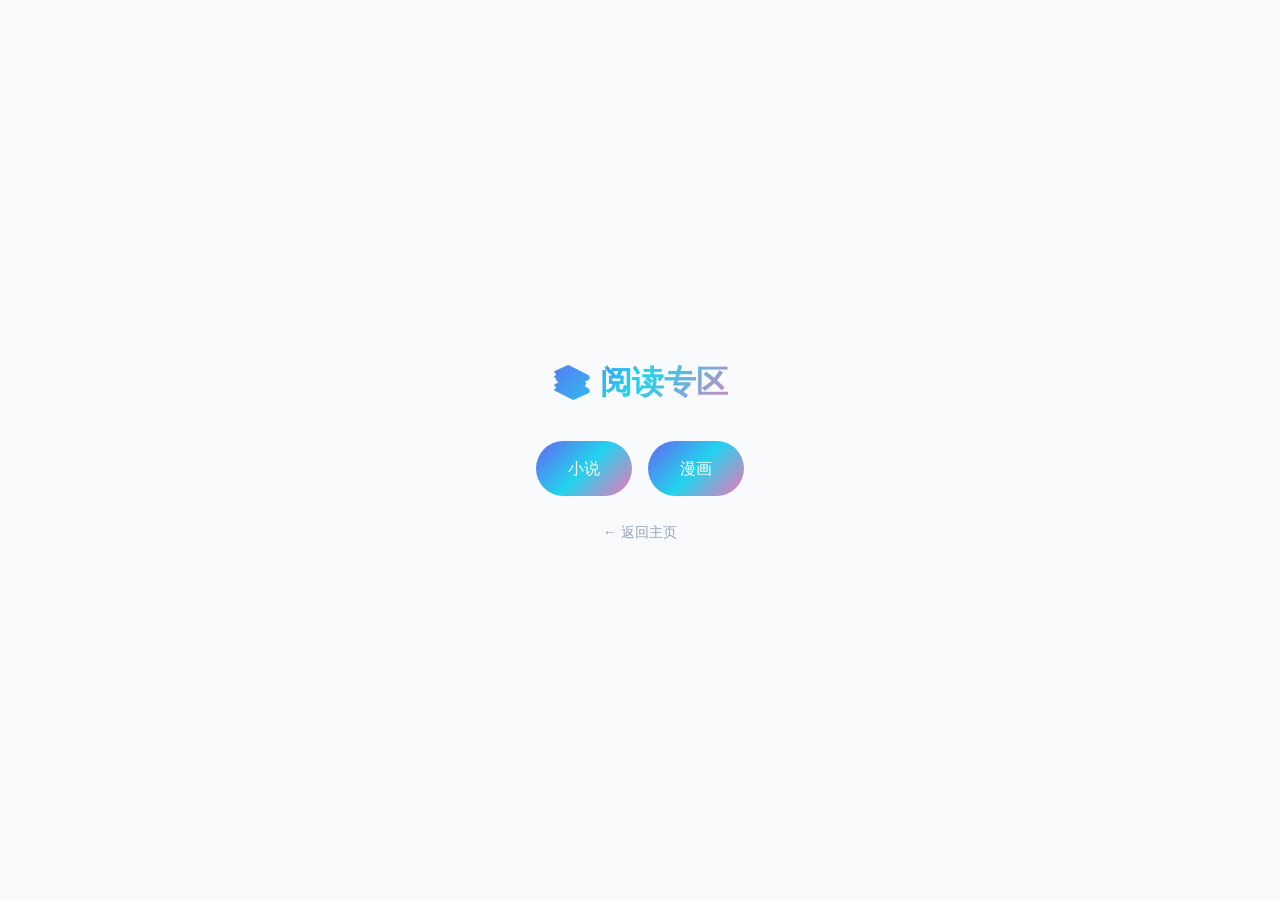
<file: index.html>
<!DOCTYPE html>
<html lang="zh-CN">
<head>
  <meta charset="UTF-8">
  <meta name="viewport" content="width=device-width, initial-scale=1.0">
  <title>阅读 | 蘇魚</title>
  <link rel="stylesheet" href="style.css">
  <style>
    body {
      min-height: 100vh;
      display: flex;
      align-items: center;
      justify-content: center;
      background: var(--bg-primary);
      color: var(--text-primary);
      font-family: var(--font-body);
    }
    .reading-gate {
      text-align: center;
      padding: 40px 24px;
    }
    .reading-gate h1 {
      font-family: var(--font-heading);
      font-size: 2rem;
      margin-bottom: 32px;
      background: var(--gradient);
      -webkit-background-clip: text;
      -webkit-text-fill-color: transparent;
      background-clip: text;
    }
    .reading-links {
      display: flex;
      gap: 16px;
      justify-content: center;
      flex-wrap: wrap;
    }
    .reading-links a {
      padding: 14px 32px;
      border-radius: 100px;
      background: var(--gradient);
      color: #fff;
      text-decoration: none;
      font-weight: 500;
      transition: transform 0.2s, opacity 0.2s;
    }
    .reading-links a:hover {
      transform: scale(1.05);
      opacity: 0.9;
    }
    .back-link {
      display: inline-block;
      margin-top: 24px;
      color: var(--text-muted);
      font-size: 0.9rem;
    }
    .back-link:hover {
      color: var(--accent-primary);
    }
  </style>
</head>
<body>
  <div class="reading-gate">
    <h1>📚 阅读专区</h1>
    <div class="reading-links">
      <a href="novel.html">小说</a>
      <a href="comic.html">漫画</a>
    </div>
    <a class="back-link" href="https://su120315.github.io/SUYU/">← 返回主页</a>
  </div>
</body>
</html>
</file>
<file: style.css>
/* ==================== CSS Variables ==================== */
:root {
  /* 浅色模式（默认） */
  --bg-primary: #f8fafc;
  --bg-secondary: #ffffff;
  --bg-tertiary: #f1f5f9;
  --accent-primary: #6366f1;
  --accent-secondary: #22d3ee;
  --accent-tertiary: #f472b6;
  --text-primary: #0f172a;
  --text-secondary: #475569;
  --text-muted: #94a3b8;
  --gradient: linear-gradient(135deg, #6366f1, #22d3ee, #f472b6);
  --gradient-short: linear-gradient(135deg, #6366f1, #22d3ee);
  --font-heading: 'Space Grotesk', -apple-system, BlinkMacSystemFont, 'Segoe UI', 'PingFang SC', 'Hiragino Sans GB', 'Microsoft YaHei', sans-serif;
  --font-body: 'Noto Sans SC', -apple-system, BlinkMacSystemFont, 'Segoe UI', 'PingFang SC', 'Hiragino Sans GB', 'Microsoft YaHei', sans-serif;
  --font-mono: 'JetBrains Mono', 'SF Mono', Monaco, 'Cascadia Code', 'Source Code Pro', Menlo, Consolas, monospace;
}

/* 字体加载优化：使用 font-display: swap 避免 FOIT */
@font-face {
  font-family: 'Noto Sans SC Fallback';
  size-adjust: 100%;
  ascent-override: 90%;
  descent-override: 10%;
  line-gap-override: 10%;
  src: local('PingFang SC'),
       local('Hiragino Sans GB'),
       local('Microsoft YaHei'),
       local('Heiti SC'),
       local('STHeiti');
}

/* 深色模式 */
.dark-mode {
  --bg-primary: #0a0a0f;
  --bg-secondary: #12121a;
  --bg-tertiary: #1a1a24;
  --text-primary: #f8fafc;
  --text-secondary: #a8b5c9;
  --text-muted: #9ca3af;
}

/* 深色模式特有样式 */
.dark-mode .orb {
  opacity: 0.5;
}

.dark-mode .navbar.scrolled {
  background: rgba(10, 10, 15, 0.85);
}

.dark-mode .progress-bar {
  background: var(--bg-secondary);
}

/* 浅色模式特有样式（默认已在上面） */
.orb {
  opacity: 0.25;
}

.navbar.scrolled {
  background: rgba(255, 255, 255, 0.85);
  -webkit-backdrop-filter: blur(20px);
  backdrop-filter: blur(20px);
}

.dark-mode .tool-card {
  border-color: rgba(99, 102, 241, 0.15);
}

.dark-mode .tool-modal-content {
  border: 1px solid rgba(99, 102, 241, 0.15);
}

.dark-mode .calc-btn:hover {
  filter: brightness(1.1);
}

.progress-bar {
  background: var(--bg-tertiary);
}

/* ==================== Reset & Base ==================== */
*, *::before, *::after {
  margin: 0;
  padding: 0;
  box-sizing: border-box;
}

html {
  scroll-behavior: smooth;
  -webkit-text-size-adjust: 100%;
  -webkit-tap-highlight-color: transparent;
}

/* 移动端触摸优化 */
a, button, input, textarea, select, .tool-card, .calc-btn, .timer-btn, .timer-preset, .timer-mode,
.text-tool-btn, .timer-custom-set, .qrcode-generate, .theme-toggle, .nav-toggle {
  -webkit-tap-highlight-color: transparent;
  touch-action: manipulation;
}

/* iOS 输入防缩放 */
input, textarea, select {
  font-size: 16px;
}

/* 安全区域适配 */
@supports (padding: env(safe-area-inset-bottom)) {
  body {
    padding-top: env(safe-area-inset-top);
  }
  .navbar {
    padding-top: calc(20px + env(safe-area-inset-top));
  }
  .navbar.scrolled {
    padding-top: calc(12px + env(safe-area-inset-top));
  }
  .tool-modal-content {
    padding-bottom: env(safe-area-inset-bottom);
  }
  .float-nav {
    bottom: calc(40px + env(safe-area-inset-bottom));
  }
  .footer {
    padding-bottom: calc(40px + env(safe-area-inset-bottom));
  }
  @media (max-width: 640px) {
    .tool-modal-body {
      padding-bottom: calc(20px + env(safe-area-inset-bottom));
    }
    .navbar.scrolled {
      padding-left: env(safe-area-inset-left);
      padding-right: env(safe-area-inset-right);
    }
    .nav-links {
      padding-top: calc(80px + env(safe-area-inset-top));
      padding-bottom: calc(24px + env(safe-area-inset-bottom));
    }
  }
}

body {
  font-family: var(--font-body);
  background-color: var(--bg-primary);
  color: var(--text-primary);
  line-height: 1.7;
  overflow-x: hidden;
  -webkit-font-smoothing: antialiased;
  -moz-osx-font-smoothing: grayscale;
  text-rendering: optimizeLegibility;
}

/* 移动端文本选择优化 */
::selection {
  background: rgba(99, 102, 241, 0.3);
  color: var(--text-primary);
}

/* 移动端滚动性能优化 */
.skill-card,
.project-card,
.hobby-card,
.site-card,
.tool-card,
.gallery-item {
  -webkit-transform: translateZ(0);
  transform: translateZ(0);
  -webkit-backface-visibility: hidden;
  backface-visibility: hidden;
  -webkit-perspective: 1000px;
  perspective: 1000px;
}

/* 禁用移动端长按菜单 */
.gallery-item img,
.project-image,
.tool-icon,
.site-icon {
  -webkit-touch-callout: none;
  -webkit-user-select: none;
  user-select: none;
}

/* 移动端点击反馈优化 */
@media (hover: none) and (pointer: coarse) {
  .calc-btn:active,
  .timer-btn:active,
  .text-tool-btn:active,
  .timer-preset:active,
  .timer-mode:active,
  .tool-card:active,
  .site-card:active,
  .project-link:active,
  .social-link:active,
  .btn-primary:active,
  .float-btn:active,
  .password-copy:active,
  .password-generate:active,
  .qrcode-generate:active,
  .timer-custom-set:active {
    transform: scale(0.96);
    transition: transform 0.1s ease;
  }

  .tool-card:active {
    transform: translateY(-2px) scale(0.98);
  }

  .site-card:active {
    transform: translateX(4px);
  }

  /* 触屏设备隐藏鼠标跟随光效 */
  .cursor-glow { display: none !important; }
}

a {
  color: inherit;
  text-decoration: none;
}

ul {
  list-style: none;
}

img {
  max-width: 100%;
  display: block;
}

.container {
  width: 100%;
  max-width: 1200px;
  margin: 0 auto;
  padding: 0 24px;
}

/* ==================== Navigation ==================== */
.navbar {
  position: fixed;
  top: 0;
  left: 0;
  right: 0;
  z-index: 9999;
  padding: 20px 0;
  transition: all 0.3s ease;
}

.dark-mode .navbar.scrolled {
  background: rgba(10, 10, 15, 0.85);
  -webkit-backdrop-filter: blur(20px);
  backdrop-filter: blur(20px);
  padding: 12px 0;
}

.nav-content {
  max-width: 1200px;
  margin: 0 auto;
  padding: 0 24px;
  display: flex;
  justify-content: space-between;
  align-items: center;
}

.nav-logo {
  font-family: var(--font-heading);
  font-size: 1.5rem;
  font-weight: 700;
  background: var(--gradient);
  -webkit-background-clip: text;
  -webkit-text-fill-color: transparent;
  background-clip: text;
  transition: all 0.3s ease;
  position: relative;
}

.nav-logo:hover {
  filter: drop-shadow(0 0 10px rgba(99, 102, 241, 0.6));
  transform: scale(1.05);
}

.nav-links {
  display: flex;
  gap: 40px;
}

.nav-links a {
  font-size: 0.9rem;
  color: var(--text-secondary);
  position: relative;
  transition: color 0.3s ease;
}

.nav-links a::after {
  content: '';
  position: absolute;
  bottom: -4px;
  left: 0;
  width: 0;
  height: 2px;
  background: var(--gradient);
  transition: width 0.3s ease;
}

.nav-links a:hover {
  color: var(--text-primary);
}

.nav-links a:hover::after {
  width: 100%;
}

.nav-divider {
  width: 1px;
  background: var(--bg-tertiary);
  margin: 0 8px;
}

.quick-access {
  display: none;
}

.desktop-theme {
  display: none;
}

@media (min-width: 1024px) {
  .quick-access {
    display: flex;
  }
  .desktop-theme {
    display: flex;
  }
}

.quick-access a {
  font-size: 0.85rem;
  padding: 6px 12px;
  background: var(--bg-tertiary);
  border-radius: 8px;
  transition: all 0.3s ease;
}

.quick-access a::after {
  display: none;
}

.quick-access a:hover {
  background: var(--accent-primary);
  color: white;
  transform: translateY(-2px);
}

.theme-toggle {
  width: 40px;
  height: 40px;
  border-radius: 50%;
  border: none;
  background: var(--bg-tertiary);
  color: var(--text-secondary);
  cursor: pointer;
  display: flex;
  align-items: center;
  justify-content: center;
  transition: all 0.3s ease;
}

.theme-toggle:hover {
  background: var(--accent-primary);
  color: white;
  transform: rotate(15deg) scale(1.1);
}

.theme-toggle svg {
  width: 20px;
  height: 20px;
}

.nav-toggle {
  display: none;
  flex-direction: column;
  justify-content: center;
  align-items: center;
  width: 44px;
  height: 44px;
  background: transparent;
  border: none;
  cursor: pointer;
  padding: 0;
  z-index: 1001;
  gap: 5px;
  border-radius: 10px;
  -webkit-tap-highlight-color: transparent;
}

.nav-toggle span {
  display: block;
  width: 24px;
  height: 2px;
  background: var(--text-primary);
  border-radius: 2px;
  transition: all 0.3s ease;
  transform-origin: center;
}

.nav-toggle.active span:nth-child(1) {
  transform: translateY(7px) rotate(45deg);
}

.nav-toggle.active span:nth-child(2) {
  opacity: 0;
  transform: scaleX(0);
}

.nav-toggle.active span:nth-child(3) {
  transform: translateY(-7px) rotate(-45deg);
}

/* ==================== Float Navigation ==================== */
.float-nav {
  position: fixed;
  right: 16px;
  bottom: 30px;
  display: flex;
  flex-direction: column;
  gap: 10px;
  z-index: 999;
}

.float-btn {
  width: 48px;
  height: 48px;
  background: var(--bg-secondary);
  border: 1px solid var(--bg-tertiary);
  border-radius: 50%;
  color: var(--text-secondary);
  cursor: pointer;
  display: flex;
  align-items: center;
  justify-content: center;
  transition: all 0.3s ease;
  -webkit-backdrop-filter: blur(10px);
  backdrop-filter: blur(10px);
  box-shadow: 0 4px 12px rgba(0, 0, 0, 0.15);
  -webkit-tap-highlight-color: transparent;
}

.float-btn:hover {
  background: var(--gradient);
  border-color: transparent;
  color: white;
  transform: scale(1.1);
  box-shadow: 0 6px 20px rgba(99, 102, 241, 0.4);
}

.float-btn svg {
  width: 20px;
  height: 20px;
}

/* ==================== Progress Bar ==================== */
.progress-bar {
  position: fixed;
  top: 0;
  left: 0;
  right: 0;
  height: 3px;
  background: var(--bg-secondary);
  z-index: 1001;
}

.progress-fill {
  height: 100%;
  width: 0;
  background: var(--gradient);
  transition: width 0.1s ease;
}

/* ==================== Hero Section ==================== */
.hero {
  min-height: 100vh;
  min-height: calc(var(--vh, 1vh) * 100);
  display: flex;
  align-items: center;
  justify-content: center;
  position: relative;
  overflow: hidden;
}

.hero-bg {
  position: absolute;
  inset: 0;
  overflow: hidden;
}

.orb {
  position: absolute;
  border-radius: 50%;
  filter: blur(80px);
  opacity: 0.5;
  animation: float 20s ease-in-out infinite;
}

.orb-1 {
  width: 600px;
  height: 600px;
  background: var(--accent-primary);
  top: -200px;
  right: -200px;
  animation-delay: 0s;
}

.orb-2 {
  width: 500px;
  height: 500px;
  background: var(--accent-secondary);
  bottom: -150px;
  left: -150px;
  animation-delay: -7s;
}

.orb-3 {
  width: 400px;
  height: 400px;
  background: var(--accent-tertiary);
  top: 50%;
  left: 50%;
  transform: translate(-50%, -50%);
  animation-delay: -14s;
}

@keyframes float {
  0%, 100% { transform: translate(0, 0) scale(1); }
  25% { transform: translate(50px, -50px) scale(1.05); }
  50% { transform: translate(0, 50px) scale(0.95); }
  75% { transform: translate(-50px, -25px) scale(1.02); }
}

.hero-content {
  text-align: center;
  z-index: 1;
  padding: 0 24px;
}

.hero-avatar {
  width: 160px;
  height: 160px;
  margin: 0 auto 32px;
  border-radius: 50%;
  overflow: hidden;
  border: 4px solid transparent;
  background: var(--gradient) border-box;
  position: relative;
  animation: avatarFloat 4s ease-in-out infinite;
}

.hero-avatar::before {
  content: '';
  position: absolute;
  inset: -4px;
  border-radius: 50%;
  background: var(--gradient);
  z-index: -1;
  filter: blur(12px);
  opacity: 0.6;
  animation: pulse 3s ease-in-out infinite;
}

.hero-avatar img {
  width: 100%;
  height: 100%;
  object-fit: cover;
  border-radius: 50%;
}

@keyframes avatarFloat {
  0%, 100% { transform: translateY(0); }
  50% { transform: translateY(-8px); }
}

@keyframes pulse {
  0%, 100% { opacity: 0.6; transform: scale(1); }
  50% { opacity: 0.8; transform: scale(1.05); }
}

.hero-title {
  font-family: var(--font-heading);
  font-size: clamp(3rem, 10vw, 8rem);
  font-weight: 700;
  line-height: 1.1;
  margin-bottom: 24px;
}

.gradient-text {
  background: var(--gradient);
  -webkit-background-clip: text;
  -webkit-text-fill-color: transparent;
  background-clip: text;
  background-size: 200% 200%;
  animation: gradientShift 5s ease infinite;
  text-shadow: 0 0 80px rgba(99, 102, 241, 0.5);
  filter: drop-shadow(0 0 30px rgba(99, 102, 241, 0.4)) drop-shadow(0 0 60px rgba(34, 211, 238, 0.3));
  position: relative;
}

.gradient-text::after {
  content: attr(data-text);
  position: absolute;
  left: 0;
  top: 0;
  background: var(--gradient);
  -webkit-background-clip: text;
  -webkit-text-fill-color: transparent;
  background-clip: text;
  background-size: 200% 200%;
  animation: gradientShift 5s ease infinite;
  filter: blur(20px);
  opacity: 0.6;
  z-index: -1;
}

@keyframes gradientShift {
  0%, 100% { background-position: 0% 50%; }
  50% { background-position: 100% 50%; }
}

.hero-subtitle {
  font-family: var(--font-mono);
  font-size: clamp(1rem, 3vw, 1.5rem);
  color: var(--text-secondary);
  margin-bottom: 32px;
}

.cursor {
  display: inline-block;
  width: 3px;
  height: 1.2em;
  background: var(--accent-secondary);
  margin-left: 4px;
  animation: blink 1s step-end infinite;
  vertical-align: text-bottom;
}

@keyframes blink {
  0%, 100% { opacity: 1; }
  50% { opacity: 0; }
}

.hero-tags {
  display: flex;
  flex-wrap: wrap;
  justify-content: center;
  gap: 12px;
  margin-bottom: 48px;
}

.tag {
  font-family: var(--font-mono);
  font-size: 0.85rem;
  padding: 8px 16px;
  background: var(--bg-secondary);
  border: 1px solid var(--bg-tertiary);
  border-radius: 100px;
  color: var(--text-secondary);
  transition: all 0.3s ease;
}

.tag:hover {
  border-color: var(--accent-primary);
  color: var(--text-primary);
}

.btn-primary {
  display: inline-flex;
  align-items: center;
  gap: 8px;
  padding: 16px 32px;
  background: var(--gradient);
  border-radius: 100px;
  font-weight: 500;
  color: white;
  transition: all 0.3s ease;
  box-shadow: 0 4px 30px rgba(99, 102, 241, 0.3);
}

.btn-primary:hover {
  transform: translateY(-2px);
  box-shadow: 0 8px 40px rgba(99, 102, 241, 0.5);
}

.btn-primary svg {
  width: 20px;
  height: 20px;
}

.scroll-indicator {
  position: absolute;
  bottom: 40px;
  left: 50%;
  transform: translateX(-50%);
  display: flex;
  flex-direction: column;
  align-items: center;
  gap: 8px;
  color: var(--text-muted);
  font-size: 0.85rem;
  animation: bounce 2s ease-in-out infinite;
}

.scroll-indicator svg {
  width: 20px;
  height: 20px;
}

@keyframes bounce {
  0%, 100% { transform: translateX(-50%) translateY(0); }
  50% { transform: translateX(-50%) translateY(8px); }
}

/* ==================== Section Base ==================== */
section {
  padding: 120px 0;
}

.section-header {
  display: flex;
  align-items: center;
  gap: 16px;
  margin-bottom: 64px;
}

.section-label {
  font-family: var(--font-mono);
  font-size: 0.9rem;
  color: var(--accent-primary);
}

.section-title {
  font-family: var(--font-heading);
  font-size: clamp(2rem, 5vw, 3rem);
  font-weight: 600;
  background: var(--gradient-short);
  -webkit-background-clip: text;
  -webkit-text-fill-color: transparent;
  background-clip: text;
  position: relative;
}

.section-title::after {
  content: '';
  position: absolute;
  bottom: -8px;
  left: 0;
  width: 60px;
  height: 4px;
  background: var(--gradient);
  border-radius: 2px;
}

/* ==================== About Section ==================== */
.about {
  background: var(--bg-secondary);
}

.about-content {
  max-width: 700px;
  margin: 0 auto;
  text-align: center;
}

.about-image {
  position: relative;
}

.image-wrapper {
  position: relative;
  width: 280px;
  height: 280px;
}

.image-avatar {
  width: 100%;
  height: 100%;
  background: var(--bg-tertiary);
  border-radius: 20px;
  overflow: hidden;
}

.image-avatar img {
  width: 100%;
  height: 100%;
  object-fit: cover;
}

.image-border {
  position: absolute;
  inset: -4px;
  border-radius: 24px;
  background: var(--gradient);
  z-index: -1;
  opacity: 0.5;
}

.about-text {
  max-width: 600px;
}

.about-text .lead {
  font-size: 1.5rem;
  font-weight: 500;
  margin-bottom: 24px;
  background: var(--gradient-short);
  -webkit-background-clip: text;
  -webkit-text-fill-color: transparent;
  background-clip: text;
}

.about-text p {
  color: var(--text-secondary);
  margin-bottom: 16px;
}

.about-stats {
  display: flex;
  justify-content: center;
  gap: 48px;
  margin-top: 48px;
  padding-top: 32px;
  border-top: 1px solid var(--bg-tertiary);
}

.stat {
  text-align: center;
}

.stat-number {
  font-family: var(--font-heading);
  font-size: 2.5rem;
  font-weight: 700;
  background: var(--gradient);
  -webkit-background-clip: text;
  -webkit-text-fill-color: transparent;
  background-clip: text;
}

.stat-label {
  display: block;
  font-size: 0.9rem;
  color: var(--text-muted);
  margin-top: 4px;
}

/* 导航遮罩层（默认隐藏，移动端通过媒体查询显示） */
.nav-overlay {
  display: none;
}

/* ==================== Skills Section ==================== */
.skills-grid {
  display: grid;
  grid-template-columns: repeat(auto-fit, minmax(280px, 1fr));
  gap: 24px;
}

.skill-card {
  background: var(--bg-secondary);
  border: 1px solid var(--bg-tertiary);
  border-radius: 16px;
  padding: 32px;
  transition: all 0.3s ease;
  opacity: 0;
  transform: translateY(30px);
}

.skill-card.visible {
  opacity: 1;
  transform: translateY(0);
}

.skill-card:hover {
  border-color: var(--accent-primary);
  box-shadow: 0 0 40px rgba(99, 102, 241, 0.15);
  transform: translateY(-4px);
}

.skill-icon {
  width: 56px;
  height: 56px;
  background: var(--bg-tertiary);
  border-radius: 12px;
  display: flex;
  align-items: center;
  justify-content: center;
  margin-bottom: 20px;
}

.skill-icon svg {
  width: 28px;
  height: 28px;
  color: var(--accent-primary);
}

.skill-name {
  font-family: var(--font-heading);
  font-size: 1.25rem;
  font-weight: 600;
  margin-bottom: 8px;
  background: linear-gradient(135deg, var(--accent-primary), var(--accent-secondary));
  -webkit-background-clip: text;
  -webkit-text-fill-color: transparent;
  background-clip: text;
}

.skill-desc {
  font-size: 0.9rem;
  color: var(--text-muted);
  margin-bottom: 20px;
}

.skill-bar {
  height: 6px;
  background: var(--bg-tertiary);
  border-radius: 3px;
  overflow: hidden;
}

.skill-fill {
  height: 100%;
  width: 0;
  background: var(--gradient);
  border-radius: 3px;
  transition: width 1s ease;
}

.skill-card.visible .skill-fill {
  width: attr(data-width);
}

/* ==================== Projects Section ==================== */
.projects {
  background: var(--bg-secondary);
}

.projects-grid {
  display: grid;
  grid-template-columns: repeat(auto-fit, minmax(350px, 1fr));
  gap: 32px;
}

.project-card {
  background: var(--bg-primary);
  border: 1px solid var(--bg-tertiary);
  border-radius: 20px;
  overflow: hidden;
  transition: all 0.3s ease;
  opacity: 0;
  transform: translateY(30px);
}

.project-card.visible {
  opacity: 1;
  transform: translateY(0);
}

.project-card:hover {
  border-color: var(--accent-secondary);
  box-shadow: 0 20px 60px rgba(34, 211, 238, 0.1);
  transform: translateY(-8px);
}

.project-image {
  height: 200px;
  background: var(--bg-secondary);
  display: flex;
  align-items: center;
  justify-content: center;
}

.project-placeholder svg {
  width: 60px;
  height: 60px;
  color: var(--text-muted);
}

.project-content {
  padding: 28px;
}

.project-title {
  font-family: var(--font-heading);
  font-size: 1.35rem;
  font-weight: 600;
  margin-bottom: 12px;
  background: var(--gradient-short);
  -webkit-background-clip: text;
  -webkit-text-fill-color: transparent;
  background-clip: text;
}

.project-desc {
  font-size: 0.95rem;
  color: var(--text-secondary);
  margin-bottom: 20px;
  line-height: 1.6;
}

.project-tags {
  display: flex;
  flex-wrap: wrap;
  gap: 8px;
  margin-bottom: 20px;
}

.project-tags span {
  font-family: var(--font-mono);
  font-size: 0.75rem;
  padding: 4px 12px;
  background: var(--bg-tertiary);
  border-radius: 4px;
  color: var(--accent-secondary);
}

.project-links {
  display: flex;
  gap: 12px;
}

.project-link {
  width: 40px;
  height: 40px;
  background: var(--bg-secondary);
  border-radius: 8px;
  display: flex;
  align-items: center;
  justify-content: center;
  transition: all 0.3s ease;
}

.project-link:hover {
  background: var(--accent-primary);
  color: white;
}

.project-link svg {
  width: 20px;
  height: 20px;
}

/* ==================== Gallery Section ==================== */
.gallery {
  background: var(--bg-secondary);
}

.gallery-desc {
  text-align: center;
  color: var(--text-secondary);
  margin-bottom: 32px;
}

.gallery-actions {
  display: flex;
  justify-content: center;
  gap: 16px;
  margin-bottom: 24px;
  flex-wrap: wrap;
}

.gallery-notice {
  background: rgba(239, 68, 68, 0.1);
  border: 1px solid rgba(239, 68, 68, 0.2);
  border-radius: 12px;
  padding: 16px 20px;
  margin-bottom: 32px;
  max-width: 500px;
  margin-left: auto;
  margin-right: auto;
}

.gallery-notice p {
  color: #ef4444;
  font-size: 0.9rem;
  font-weight: 600;
  margin-bottom: 12px;
  text-align: center;
}

.gallery-notice ul {
  list-style: none;
  padding: 0;
  margin: 0;
}

.gallery-notice li {
  color: var(--text-secondary);
  font-size: 0.85rem;
  padding: 6px 0;
  text-align: center;
}

@media (max-width: 640px) {
  .gallery-notice {
    padding: 14px 16px;
    margin-left: 16px;
    margin-right: 16px;
  }
  
  .gallery-notice li {
    font-size: 0.8rem;
    text-align: left;
    padding: 5px 0;
  }
}

.upload-btn, .clear-btn {
  display: inline-flex;
  align-items: center;
  gap: 8px;
  padding: 12px 24px;
  border-radius: 100px;
  font-family: var(--font-body);
  font-size: 0.95rem;
  cursor: pointer;
  transition: all 0.3s ease;
  border: none;
}

.upload-btn {
  background: var(--gradient);
  color: white;
  box-shadow: 0 4px 20px rgba(99, 102, 241, 0.3);
}

.upload-btn:hover {
  transform: translateY(-2px);
  box-shadow: 0 6px 30px rgba(99, 102, 241, 0.5);
}

.upload-btn svg, .clear-btn svg {
  width: 18px;
  height: 18px;
}

.clear-btn {
  background: var(--bg-tertiary);
  color: var(--text-secondary);
  border: 1px solid var(--bg-tertiary);
}

.clear-btn:hover {
  border-color: #ef4444;
  color: #ef4444;
}

.gallery-grid {
  display: grid;
  grid-template-columns: repeat(auto-fill, minmax(200px, 1fr));
  gap: 16px;
  min-height: 200px;
}

.gallery-loading-full {
  grid-column: 1 / -1;
  display: flex;
  flex-direction: column;
  align-items: center;
  justify-content: center;
  padding: 60px 20px;
  gap: 20px;
}

.loading-spinner-large {
  width: 48px;
  height: 48px;
  border: 4px solid var(--bg-tertiary);
  border-top-color: var(--accent-primary);
  border-radius: 50%;
  animation: spin 1s linear infinite;
}

.loading-bar {
  width: 200px;
  height: 6px;
  background: var(--bg-tertiary);
  border-radius: 3px;
  overflow: hidden;
}

.loading-bar-fill {
  height: 100%;
  width: 0;
  background: var(--gradient);
  border-radius: 3px;
  animation: loadingBar 2s ease-in-out infinite;
}

@keyframes loadingBar {
  0% { width: 0; margin-left: 0; }
  50% { width: 70%; margin-left: 15%; }
  100% { width: 0; margin-left: 100%; }
}

.gallery-loading-full span {
  color: var(--text-secondary);
  font-size: 0.9rem;
}

.gallery-empty {
  grid-column: 1 / -1;
  text-align: center;
  padding: 60px 20px;
  color: var(--text-muted);
}

.gallery-empty svg {
  width: 48px;
  height: 48px;
  margin-bottom: 16px;
  opacity: 0.5;
}

.gallery-item {
  position: relative;
  aspect-ratio: 1;
  border-radius: 12px;
  overflow: hidden;
  background: var(--bg-tertiary);
  transition: all 0.3s ease;
  opacity: 0;
  transform: scale(0.9);
  animation: fadeInScale 0.4s ease forwards;
}

@keyframes fadeInScale {
  to {
    opacity: 1;
    transform: scale(1);
  }
}

.gallery-item:hover {
  transform: scale(1.05);
  box-shadow: 0 10px 30px rgba(0, 0, 0, 0.3);
}

.gallery-item img {
  width: 100%;
  height: 100%;
  object-fit: cover;
}

.gallery-more {
  position: relative;
  aspect-ratio: 1;
  border-radius: 12px;
  background: var(--bg-tertiary);
  cursor: pointer;
  display: flex;
  flex-direction: column;
  align-items: center;
  justify-content: center;
  gap: 8px;
  transition: all 0.3s ease;
  opacity: 0;
  transform: scale(0.9);
  animation: fadeInScale 0.4s ease forwards;
  border: 2px dashed var(--bg-secondary);
}

.gallery-more:hover {
  border-color: var(--accent-primary);
  background: var(--bg-secondary);
  transform: scale(1.05);
}

.gallery-more-count {
  font-family: var(--font-heading);
  font-size: 2rem;
  font-weight: 700;
  background: var(--gradient);
  -webkit-background-clip: text;
  -webkit-text-fill-color: transparent;
  background-clip: text;
}

.gallery-more-text {
  font-size: 0.85rem;
  color: var(--text-secondary);
}

.gallery-delete {
  position: absolute;
  top: 8px;
  right: 8px;
  width: 32px;
  height: 32px;
  background: rgba(239, 68, 68, 0.9);
  border: none;
  border-radius: 50%;
  color: white;
  cursor: pointer;
  display: flex;
  align-items: center;
  justify-content: center;
  opacity: 0;
  transition: all 0.3s ease;
}

.gallery-item:hover .gallery-delete {
  opacity: 1;
}

.gallery-delete:hover {
  transform: scale(1.1);
}

.gallery-delete svg {
  width: 16px;
  height: 16px;
}

/* ==================== Lightbox ==================== */
.lightbox {
  position: fixed;
  top: 0;
  left: 0;
  width: 100%;
  height: 100%;
  z-index: 2000;
  opacity: 0;
  visibility: hidden;
  transition: opacity 0.3s ease, visibility 0.3s ease;
}

.lightbox.active {
  opacity: 1;
  visibility: visible;
}

.lightbox-overlay {
  position: absolute;
  top: 0;
  left: 0;
  width: 100%;
  height: 100%;
  background: rgba(0, 0, 0, 0.9);
  -webkit-backdrop-filter: blur(10px);
  backdrop-filter: blur(10px);
}

.lightbox-content {
  position: relative;
  width: 100%;
  height: 100%;
  display: flex;
  align-items: center;
  justify-content: center;
}

.lightbox img {
  max-width: 90%;
  max-height: 90%;
  object-fit: contain;
  border-radius: 8px;
  box-shadow: 0 20px 60px rgba(0, 0, 0, 0.5);
  animation: lightboxFadeIn 0.3s ease;
}

@keyframes lightboxFadeIn {
  from {
    opacity: 0;
    transform: scale(0.9);
  }
  to {
    opacity: 1;
    transform: scale(1);
  }
}

.lightbox-close,
.lightbox-prev,
.lightbox-next,
.lightbox-download {
  position: absolute;
  width: 48px;
  height: 48px;
  border: none;
  border-radius: 50%;
  background: rgba(255, 255, 255, 0.1);
  color: white;
  cursor: pointer;
  display: flex;
  align-items: center;
  justify-content: center;
  transition: all 0.3s ease;
  -webkit-backdrop-filter: blur(10px);
  backdrop-filter: blur(10px);
}

.lightbox-prev:hover,
.lightbox-next:hover,
.lightbox-download:hover {
  background: rgba(255, 255, 255, 0.2);
  transform: scale(1.1);
}

.lightbox-close {
  top: 20px;
  right: 20px;
}

.lightbox-prev {
  left: 20px;
}

.lightbox-next {
  right: 20px;
}

.lightbox-download {
  bottom: 20px;
  right: 20px;
}

.lightbox-close svg,
.lightbox-prev svg,
.lightbox-next svg,
.lightbox-download svg {
  width: 24px;
  height: 24px;
}

/* ==================== Hobbies Section ==================== */
.hobbies-grid {
  display: grid;
  grid-template-columns: repeat(auto-fit, minmax(240px, 1fr));
  gap: 24px;
}

.hobby-card {
  background: var(--bg-secondary);
  border: 1px solid var(--bg-tertiary);
  border-radius: 20px;
  padding: 32px 24px;
  text-align: center;
  transition: all 0.3s ease;
  opacity: 0;
  transform: translateY(30px);
}

.hobby-card.visible {
  opacity: 1;
  transform: translateY(0);
}

.hobby-card:hover {
  border-color: var(--accent-tertiary);
  transform: translateY(-8px) scale(1.02);
  box-shadow: 0 20px 60px rgba(244, 114, 182, 0.15);
}

.hobby-emoji {
  font-size: 3rem;
  margin-bottom: 16px;
  display: block;
  transition: transform 0.3s ease;
}

.hobby-card:hover .hobby-emoji {
  transform: scale(1.2) rotate(-5deg);
}

.hobby-card h3 {
  font-family: var(--font-heading);
  font-size: 1.25rem;
  font-weight: 600;
  margin-bottom: 8px;
  background: linear-gradient(135deg, var(--accent-primary), var(--accent-secondary));
  -webkit-background-clip: text;
  -webkit-text-fill-color: transparent;
  background-clip: text;
}

.hobby-card p {
  font-size: 0.9rem;
  color: var(--text-secondary);
  line-height: 1.6;
}

/* ==================== Contact Section ==================== */
.contact-content {
  text-align: center;
  max-width: 600px;
  margin: 0 auto;
}

.contact-intro {
  font-size: 1.25rem;
  color: var(--text-secondary);
  margin-bottom: 48px;
  line-height: 1.8;
}

.contact-links {
  display: flex;
  flex-wrap: wrap;
  justify-content: center;
  align-items: center;
  gap: 16px;
  margin-bottom: 40px;
}

.contact-email,
.contact-qq {
  display: inline-flex;
  align-items: center;
  gap: 12px;
  padding: 16px 32px;
  background: var(--bg-secondary);
  border: 1px solid var(--bg-tertiary);
  border-radius: 100px;
  font-size: 1rem;
  color: var(--text-primary);
  transition: all 0.3s ease;
  cursor: pointer;
  user-select: none;
}

.contact-email:hover,
.contact-qq:hover {
  border-color: var(--accent-primary);
  background: var(--bg-tertiary);
  transform: scale(1.02);
}

.contact-email svg,
.contact-qq svg {
  width: 24px;
  height: 24px;
  color: var(--accent-primary);
  flex-shrink: 0;
}

#qqCopyTip {
  font-size: 0.85rem;
  color: var(--text-muted);
  white-space: nowrap;
}

.social-links {
  display: flex;
  justify-content: center;
  gap: 20px;
}

.social-link {
  width: 56px;
  height: 56px;
  background: var(--bg-secondary);
  border: 1px solid var(--bg-tertiary);
  border-radius: 16px;
  display: flex;
  align-items: center;
  justify-content: center;
  transition: all 0.3s ease;
}

.social-link:hover {
  background: var(--accent-primary);
  border-color: var(--accent-primary);
  transform: translateY(-4px) rotate(5deg);
}

.social-link svg {
  width: 24px;
  height: 24px;
}

/* ==================== Useful Sites Section ==================== */
.useful-sites {
  background: var(--bg-secondary);
}

.sites-grid {
  display: grid;
  grid-template-columns: repeat(auto-fit, minmax(280px, 1fr));
  gap: 16px;
}

.site-card {
  display: flex;
  align-items: center;
  gap: 16px;
  padding: 20px;
  background: var(--bg-primary);
  border: 1px solid var(--bg-tertiary);
  border-radius: 16px;
  transition: all 0.3s ease;
  position: relative;
  opacity: 0;
  transform: translateY(20px);
}

.site-card.visible {
  opacity: 1;
  transform: translateY(0);
}

.site-card:hover {
  border-color: var(--accent-secondary);
  background: var(--bg-tertiary);
  transform: translateX(8px);
  box-shadow: -4px 4px 20px rgba(34, 211, 238, 0.15);
}

.site-icon {
  font-size: 2rem;
  flex-shrink: 0;
  width: 56px;
  height: 56px;
  display: flex;
  align-items: center;
  justify-content: center;
  background: var(--bg-secondary);
  border-radius: 12px;
}

.site-info {
  flex: 1;
  min-width: 0;
}

.site-info h3 {
  font-family: var(--font-heading);
  font-size: 1.1rem;
  font-weight: 600;
  margin-bottom: 4px;
}

.site-info p {
  font-size: 0.85rem;
  color: var(--text-muted);
}

.site-arrow {
  width: 18px;
  height: 18px;
  color: var(--text-muted);
  flex-shrink: 0;
  transition: all 0.3s ease;
}

.site-card:hover .site-arrow {
  color: var(--accent-secondary);
  transform: translate(4px, -4px);
}

/* ==================== Footer ==================== */
.footer {
  padding: 40px 0;
  text-align: center;
  color: var(--text-muted);
  font-size: 0.9rem;
  border-top: 1px solid var(--bg-secondary);
}

.footer-nav {
  display: flex;
  flex-wrap: wrap;
  justify-content: center;
  gap: 16px;
  margin-bottom: 24px;
  padding-bottom: 24px;
  border-bottom: 1px solid var(--bg-secondary);
}

.footer-nav a {
  color: var(--text-secondary);
  text-decoration: none;
  font-size: 0.875rem;
  padding: 6px 12px;
  border-radius: 8px;
  transition: all 0.2s ease;
}

.footer-nav a:hover {
  color: var(--accent-primary);
  background: var(--bg-tertiary);
}

.back-to-top {
  position: fixed;
  bottom: 24px;
  right: 24px;
  width: 50px;
  height: 50px;
  background: var(--accent-primary);
  border: none;
  border-radius: 50%;
  color: white;
  font-size: 1.25rem;
  cursor: pointer;
  opacity: 0;
  visibility: hidden;
  transition: all 0.3s ease;
  z-index: 1000;
  display: flex;
  align-items: center;
  justify-content: center;
  box-shadow: 0 4px 12px rgba(99, 102, 241, 0.3);
}

.back-to-top.visible {
  opacity: 1;
  visibility: visible;
}

.back-to-top:hover {
  transform: translateY(-3px);
  box-shadow: 0 6px 16px rgba(99, 102, 241, 0.4);
}

/* ==================== Changelog ==================== */
.changelog-list {
  display: flex;
  flex-direction: column;
  gap: 24px;
}

.changelog-item {
  display: flex;
  gap: 20px;
  padding: 24px;
  background: var(--bg-secondary);
  border-radius: 16px;
  border-left: 4px solid var(--accent-primary);
}

.changelog-date {
  flex-shrink: 0;
  font-weight: 600;
  color: var(--accent-primary);
  font-size: 0.9rem;
  min-width: 100px;
}

.changelog-content h3 {
  margin-bottom: 12px;
  font-size: 1.1rem;
  color: var(--text-primary);
}

.changelog-content ul {
  list-style: none;
  padding: 0;
  margin: 0;
  display: flex;
  flex-direction: column;
  gap: 8px;
}

.changelog-content li {
  font-size: 0.9rem;
  color: var(--text-secondary);
  padding-left: 20px;
  position: relative;
}

.changelog-content li::before {
  content: '✓';
  position: absolute;
  left: 0;
  color: var(--success-color);
  font-weight: 600;
}

/* ==================== Responsive ==================== */
@media (max-width: 1024px) {
  .about-content {
    grid-template-columns: 1fr;
    gap: 48px;
    text-align: center;
  }

  .about-image {
    justify-self: center;
  }

  .about-stats {
    justify-content: center;
  }

  .quick-access {
    display: none;
  }

  .nav-divider {
    display: none;
  }

  .nav-links {
    gap: 20px;
  }
}

@media (max-width: 768px) {
  .nav-toggle {
    display: flex;
  }

  .nav-links {
    position: fixed;
    top: 0;
    right: -100%;
    width: 75%;
    max-width: 320px;
    height: 100vh;
    background: var(--bg-secondary);
    flex-direction: column;
    justify-content: flex-start;
    gap: 0;
    padding: 80px 24px 24px;
    transition: right 0.3s ease;
    box-shadow: -10px 0 30px rgba(0, 0, 0, 0.1);
    z-index: 1000;
    overflow-y: auto;
    -webkit-overflow-scrolling: touch;
  }

  .nav-links.active {
    right: 0;
  }

  /* 导航遮罩层 */
  .nav-overlay {
    display: none;
    position: fixed;
    top: 0; left: 0; right: 0; bottom: 0;
    background: rgba(0, 0, 0, 0.5);
    z-index: 999;
    opacity: 0;
    transition: opacity 0.3s ease;
  }
  .nav-overlay.active {
    display: block;
    opacity: 1;
  }

  .nav-links li {
    width: 100%;
  }

  .nav-links a {
    display: flex;
    align-items: center;
    padding: 14px 12px;
    font-size: 1rem;
    border-bottom: 1px solid var(--border-color, rgba(99, 102, 241, 0.1));
    min-height: 48px;
  }

  .nav-links a::after {
    display: none;
  }

  .nav-divider {
    display: none;
  }

  .quick-access {
    display: flex;
    margin-top: 16px;
  }

  .quick-access a {
    justify-content: center;
    border-radius: 10px;
    margin-bottom: 8px;
    border: none;
    min-height: 44px;
  }

  .theme-toggle {
    width: 100%;
    height: 48px;
    border-radius: 10px;
    margin-top: 16px;
  }

  section {
    padding: 40px 0;
  }

  .section-header {
    margin-bottom: 20px;
  }

  .section-title {
    font-size: 1.8rem;
  }

  .projects-grid {
    grid-template-columns: 1fr;
  }

  .about-stats {
    flex-direction: column;
    gap: 20px;
  }

  .social-links {
    flex-wrap: wrap;
    justify-content: center;
    gap: 12px;
  }

  .social-link {
    width: 48px;
    height: 48px;
  }

  .container {
    padding: 0 16px;
  }

  .nav-content {
    padding: 0 16px;
  }

  .hero-tags {
    gap: 8px;
  }

  .tag {
    font-size: 0.8rem;
    padding: 6px 12px;
  }

  .btn-primary {
    padding: 14px 28px;
    font-size: 0.95rem;
    min-height: 48px;
  }

  .skill-card,
  .hobby-card,
  .site-card {
    padding: 20px;
  }

  .upload-btn, .clear-btn {
    padding: 12px 20px;
    min-height: 48px;
  }

  .contact-links {
    gap: 12px;
    margin-bottom: 32px;
  }

  .contact-email,
  .contact-qq {
    padding: 14px 24px;
    font-size: 0.95rem;
    min-height: 44px;
  }

  .gallery-delete {
    opacity: 1;
    width: 36px;
    height: 36px;
  }

  .scroll-indicator {
    display: none;
  }

  .float-nav {
    gap: 8px;
  }

  .float-btn {
    width: 44px;
    height: 44px;
  }

  .back-to-top {
    width: 44px;
    height: 44px;
    bottom: 16px;
    right: 16px;
  }

  .footer-nav {
    gap: 8px;
    margin-bottom: 16px;
    padding-bottom: 16px;
  }

  .footer-nav a {
    font-size: 0.8rem;
    padding: 4px 10px;
  }
}

@media (max-width: 480px) {
  .container {
    padding: 0 12px;
  }

  .nav-content {
    padding: 0 12px;
  }

  section {
    padding: 32px 0;
  }

  .section-title {
    font-size: 1.5rem;
  }

  .hero-title {
    font-size: 2.5rem;
  }

  .hero-subtitle {
    font-size: 1rem;
  }

  .skill-card,
  .hobby-card,
  .site-card {
    padding: 16px;
  }

  .skill-name,
  .hobby-card h3,
  .site-card h3 {
    font-size: 1rem;
    white-space: nowrap;
    overflow: hidden;
    text-overflow: ellipsis;
  }

  .skill-desc,
  .hobby-card p,
  .site-card p {
    font-size: 0.8rem;
    display: -webkit-box;
    -webkit-line-clamp: 2;
    -webkit-box-orient: vertical;
    overflow: hidden;
  }

  .project-title {
    font-size: 1.1rem;
  }

  .project-desc {
    font-size: 0.85rem;
    display: -webkit-box;
    -webkit-line-clamp: 3;
    -webkit-box-orient: vertical;
    overflow: hidden;
  }

  .social-link {
    width: 40px;
    height: 40px;
    font-size: 0.9rem;
  }

  .contact-email,
  .contact-qq {
    padding: 12px 16px;
    font-size: 0.85rem;
  }

  .btn-primary {
    padding: 12px 20px;
    font-size: 0.9rem;
  }

  .tag {
    font-size: 0.7rem;
    padding: 4px 8px;
  }

  .gallery-actions {
    flex-direction: column;
    gap: 12px;
  }

  .upload-btn, .clear-btn {
    width: 100%;
    justify-content: center;
  }

  .footer-content p {
    font-size: 0.8rem;
  }

  .chat-bubble {
    width: 44px;
    height: 44px;
    bottom: 16px;
    left: 16px;
  }
}

/* ==================== Animations ==================== */
.fade-in {
  opacity: 0;
  transform: translateY(30px);
  transition: all 0.6s ease;
}

.fade-in.visible {
  opacity: 1;
  transform: translateY(0);
}

/* ==================== Additional Styles ==================== */
.avatar-placeholder {
  width: 100%;
  height: 100%;
  display: flex;
  align-items: center;
  justify-content: center;
  font-size: 5rem;
  background: var(--bg-tertiary);
}

.project-placeholder {
  display: flex;
  flex-direction: column;
  align-items: center;
  justify-content: center;
  gap: 12px;
  color: var(--text-muted);
}

.project-placeholder span {
  font-size: 0.9rem;
  font-family: var(--font-mono);
}

.project-image-1 {
  background: linear-gradient(135deg, rgba(99, 102, 241, 0.2), rgba(34, 211, 238, 0.2));
}

.project-image-2 {
  background: linear-gradient(135deg, rgba(244, 114, 182, 0.2), rgba(99, 102, 241, 0.2));
}

.contact-tip {
  margin-top: 24px;
  font-size: 0.85rem;
  color: var(--text-muted);
  font-style: italic;
}

.footer-content {
  display: flex;
  flex-direction: column;
  align-items: center;
  gap: 12px;
}

.footer-content > p:first-child {
  font-size: 0.95rem;
  color: var(--text-secondary);
}

.footer-meta {
  font-size: 0.85rem;
  color: var(--text-muted);
  display: flex;
  align-items: center;
  gap: 12px;
  flex-wrap: wrap;
  justify-content: center;
}

.footer-disclaimer {
  font-size: 0.8rem;
  color: var(--text-muted);
  line-height: 1.6;
  max-width: 700px;
  margin: 8px auto;
  opacity: 0.85;
}

.footer-disclaimer a {
  color: var(--accent-primary);
  text-decoration: underline;
}

.footer-meta .dot {
  opacity: 0.5;
}

.footer-links {
  margin-top: 4px;
}

.footer-links a {
  display: inline-flex;
  align-items: center;
  gap: 6px;
  font-size: 0.85rem;
  color: var(--text-muted);
  transition: color 0.3s ease;
}

.footer-links a:hover {
  color: var(--accent-primary);
}

.footer-links svg {
  width: 16px;
  height: 16px;
}

@media (max-width: 768px) {
  .footer-meta {
    flex-direction: column;
    gap: 4px;
  }

  .footer-meta .dot {
    display: none;
  }
}

/* ==================== Tools Page ==================== */
.tools-hero {
  min-height: 40vh;
  min-height: calc(var(--vh, 1vh) * 40);
  display: flex;
  align-items: center;
  justify-content: center;
  position: relative;
  overflow: hidden;
  padding-top: 80px;
}

.tools-hero-content {
  text-align: center;
  z-index: 1;
}

.tools-title {
  font-family: var(--font-heading);
  font-size: clamp(2.5rem, 8vw, 4.5rem);
  font-weight: 700;
  line-height: 1.1;
  margin-bottom: 16px;
}

.tools-subtitle {
  font-size: 1.1rem;
  color: var(--text-secondary);
  opacity: 0.8;
}

.tools-section {
  padding: 60px 0 100px;
}

.tools-grid {
  display: grid;
  grid-template-columns: repeat(auto-fill, minmax(220px, 1fr));
  gap: 24px;
}

.tool-card {
  background: var(--bg-secondary);
  border: 1px solid var(--border-color, rgba(99, 102, 241, 0.1));
  border-radius: 16px;
  padding: 28px 20px;
  text-align: center;
  cursor: pointer;
  transition: all 0.3s ease;
  position: relative;
  overflow: hidden;
}

.tool-card::before {
  content: '';
  position: absolute;
  top: 0;
  left: 0;
  right: 0;
  height: 3px;
  background: var(--gradient);
  opacity: 0;
  transition: opacity 0.3s ease;
}

.tool-card:hover {
  transform: translateY(-6px);
  box-shadow: 0 20px 40px rgba(99, 102, 241, 0.15);
  border-color: var(--accent-primary);
}

.tool-card:active {
  transform: translateY(-2px) scale(0.98);
}

.tool-card:hover::before {
  opacity: 1;
}

.tool-icon {
  width: 56px;
  height: 56px;
  margin: 0 auto 16px;
  border-radius: 14px;
  background: linear-gradient(135deg, rgba(99, 102, 241, 0.15), rgba(34, 211, 238, 0.15));
  display: flex;
  align-items: center;
  justify-content: center;
  color: var(--accent-primary);
  transition: all 0.3s ease;
}

.tool-card:hover .tool-icon {
  transform: scale(1.1);
  background: var(--gradient);
  color: white;
}

.tool-icon i {
  width: 28px;
  height: 28px;
}

.tool-card h3 {
  font-family: var(--font-heading);
  font-size: 1.15rem;
  font-weight: 600;
  margin-bottom: 6px;
  background: var(--gradient-short);
  -webkit-background-clip: text;
  -webkit-text-fill-color: transparent;
  background-clip: text;
}

.tool-card p {
  font-size: 0.85rem;
  color: var(--text-muted);
}

/* Tool Modal */
.tool-modal {
  position: fixed;
  top: 0;
  left: 0;
  right: 0;
  bottom: 0;
  z-index: 2000;
  display: none;
  align-items: center;
  justify-content: center;
  padding: 20px;
  overscroll-behavior: contain;
}

.tool-modal.active {
  display: flex;
}

.tool-modal-overlay {
  position: absolute;
  top: 0;
  left: 0;
  right: 0;
  bottom: 0;
  background: rgba(0, 0, 0, 0.6);
  backdrop-filter: blur(8px);
  -webkit-backdrop-filter: blur(8px);
}

.tool-modal-content {
  position: relative;
  background: var(--bg-secondary);
  border-radius: 20px;
  width: 100%;
  max-width: 560px;
  max-height: 90vh;
  overflow: hidden;
  display: flex;
  flex-direction: column;
  box-shadow: 0 25px 80px rgba(0, 0, 0, 0.3);
  animation: modalIn 0.3s ease;
}

.tool-modal-content.cad-mode {
  max-width: 90vw;
  max-height: 95vh;
}

.cad-calculator {
  padding: 8px;
  text-align: center;
}

.cad-header h2 {
  color: var(--primary-color);
  font-size: 1.5rem;
  margin-bottom: 0.5rem;
}

.cad-header p {
  color: var(--text-muted);
  font-size: 0.875rem;
  margin-bottom: 0.25rem;
}

.cad-source {
  display: flex;
  align-items: center;
  justify-content: center;
  gap: 4px;
  color: var(--accent-color) !important;
}

.cad-source a {
  color: var(--accent-color);
  text-decoration: none;
  font-weight: 600;
}

.cad-source a:hover {
  text-decoration: underline;
}

.cad-input-group {
  margin: 1.25rem 0;
}

.cad-label {
  display: block;
  text-align: left;
  font-weight: 600;
  color: var(--primary-color);
  margin-bottom: 0.5rem;
  font-size: 0.9rem;
}

.cad-input {
  width: 100%;
  padding: 0.875rem 1rem;
  background: var(--bg-primary);
  border: 2px solid var(--border-color);
  border-radius: 10px;
  font-size: 1rem;
  outline: none;
  transition: all 0.3s ease;
  font-family: inherit;
}

.cad-input:focus {
  border-color: var(--primary-color);
  box-shadow: 0 0 0 3px rgba(99, 102, 241, 0.1);
}

.cad-mode-selector {
  display: flex;
  gap: 0.75rem;
  margin-bottom: 1.25rem;
}

.cad-mode-btn {
  flex: 1;
  padding: 0.75rem 1rem;
  background: var(--bg-primary);
  border: 2px solid var(--border-color);
  border-radius: 10px;
  font-size: 1rem;
  font-weight: 600;
  cursor: pointer;
  transition: all 0.3s ease;
  color: var(--text-primary);
}

.cad-mode-btn:hover {
  border-color: var(--primary-color);
  color: var(--primary-color);
}

.cad-mode-btn.active {
  background: linear-gradient(135deg, var(--primary-color), var(--secondary-color));
  color: white;
  border-color: var(--primary-color);
  box-shadow: 0 4px 12px rgba(99, 102, 241, 0.3);
}

.cad-calc-btn {
  width: 100%;
  padding: 1rem 1.25rem;
  background: linear-gradient(135deg, var(--primary-color), var(--secondary-color));
  border: 2px solid var(--primary-color);
  border-radius: 10px;
  font-size: 1.125rem;
  font-weight: bold;
  color: white;
  cursor: pointer;
  transition: all 0.3s ease;
  margin-bottom: 1.25rem;
  box-shadow: 0 4px 12px rgba(99, 102, 241, 0.2);
}

.cad-calc-btn:hover {
  transform: translateY(-2px);
  box-shadow: 0 6px 16px rgba(99, 102, 241, 0.3);
}

.cad-result {
  padding: 1rem;
  border-radius: 10px;
  margin-bottom: 1rem;
}

.cad-result.cad-success {
  background: rgba(34, 197, 94, 0.1);
  border: 2px solid var(--success-color);
}

.cad-result.cad-error {
  background: rgba(239, 68, 68, 0.1);
  border: 2px solid var(--error-color);
}

.cad-result-title {
  font-weight: 600;
  margin-bottom: 0.5rem;
}

.cad-success .cad-result-title,
.cad-success .cad-result-value {
  color: var(--success-color);
}

.cad-error .cad-result-title,
.cad-error .cad-result-value {
  color: var(--error-color);
}

.cad-result-value {
  font-size: 1.375rem;
  font-weight: bold;
  font-family: 'JetBrains Mono', monospace;
}

.cad-tips {
  padding: 1rem;
  border-radius: 10px;
  background: rgba(251, 191, 36, 0.1);
  border: 2px solid rgba(251, 191, 36, 0.3);
  text-align: left;
}

.cad-tips h3 {
  color: var(--primary-color);
  font-size: 0.9rem;
  margin-bottom: 0.5rem;
  display: flex;
  align-items: center;
  gap: 6px;
}

.cad-tips p {
  color: var(--text-muted);
  font-size: 0.8rem;
  line-height: 1.6;
}

.hidden {
  display: none;
}

@keyframes modalIn {
  from {
    opacity: 0;
    transform: scale(0.95) translateY(20px);
  }
  to {
    opacity: 1;
    transform: scale(1) translateY(0);
  }
}

.tool-modal-header {
  display: flex;
  align-items: center;
  justify-content: space-between;
  padding: 20px 24px;
  border-bottom: 1px solid var(--border-color, rgba(99, 102, 241, 0.1));
}

.tool-modal-header h2 {
  font-family: var(--font-heading);
  font-size: 1.3rem;
  font-weight: 600;
  background: var(--gradient-short);
  -webkit-background-clip: text;
  -webkit-text-fill-color: transparent;
  background-clip: text;
}

.tool-modal-close {
  width: 36px;
  height: 36px;
  border-radius: 10px;
  border: none;
  background: var(--bg-tertiary);
  color: var(--text-secondary);
  cursor: pointer;
  display: flex;
  align-items: center;
  justify-content: center;
  transition: all 0.2s ease;
}

.tool-modal-close:hover {
  background: var(--accent-primary);
  color: white;
}

.tool-modal-close:active {
  transform: scale(0.9);
}

.tool-modal-body {
  padding: 24px;
  overflow-y: auto;
  flex: 1;
  min-height: 0;
  -webkit-overflow-scrolling: touch;
}

/* Calculator */
.calc-display {
  background: var(--bg-tertiary);
  border-radius: 12px;
  padding: 20px;
  margin-bottom: 16px;
  text-align: right;
  font-family: var(--font-mono);
}

.calc-display .calc-expression {
  font-size: 0.9rem;
  color: var(--text-muted);
  min-height: 20px;
  margin-bottom: 8px;
}

.calc-display .calc-result {
  font-size: 2rem;
  font-weight: 600;
  color: var(--text-primary);
}

.calc-keys {
  display: grid;
  grid-template-columns: repeat(4, 1fr);
  gap: 10px;
}

.calc-btn {
  padding: 16px;
  border: none;
  border-radius: 10px;
  font-size: 1.1rem;
  font-weight: 500;
  cursor: pointer;
  background: var(--bg-tertiary);
  color: var(--text-primary);
  transition: all 0.2s ease;
  font-family: var(--font-mono);
}

.calc-btn:hover {
  background: var(--accent-primary);
  color: white;
  transform: translateY(-2px);
}

.calc-btn:active {
  transform: scale(0.95);
  background: var(--accent-primary);
  color: white;
}

.calc-btn.op {
  background: rgba(99, 102, 241, 0.15);
  color: var(--accent-primary);
}

.calc-btn.op:hover {
  background: var(--accent-primary);
  color: white;
}

.calc-btn.equals {
  background: var(--gradient);
  color: white;
  grid-column: span 2;
}

.calc-btn.clear {
  background: rgba(244, 114, 182, 0.15);
  color: var(--accent-tertiary);
}

.calc-btn.clear:hover {
  background: var(--accent-tertiary);
  color: white;
}

/* Timer */
.timer-modes {
  display: flex;
  gap: 8px;
  justify-content: center;
  margin-bottom: 20px;
}

.timer-mode {
  padding: 8px 20px;
  border: 1px solid var(--border-color, rgba(99, 102, 241, 0.2));
  border-radius: 20px;
  background: transparent;
  color: var(--text-secondary);
  cursor: pointer;
  font-size: 0.9rem;
  transition: all 0.2s ease;
}

.timer-mode:hover {
  border-color: var(--accent-primary);
  color: var(--accent-primary);
}

.timer-mode.active {
  background: var(--gradient);
  color: white;
  border-color: transparent;
}

.timer-topbar {
  display: flex;
  align-items: center;
  justify-content: space-between;
  margin-bottom: 20px;
}

.timer-topbar .timer-modes {
  margin-bottom: 0;
}

.timer-fullscreen {
  width: 36px;
  height: 36px;
  border-radius: 10px;
  border: 1px solid var(--border-color, rgba(99, 102, 241, 0.2));
  background: transparent;
  color: var(--text-secondary);
  cursor: pointer;
  display: flex;
  align-items: center;
  justify-content: center;
  transition: all 0.2s ease;
  flex-shrink: 0;
}

.timer-fullscreen:hover {
  background: var(--accent-primary);
  color: white;
  border-color: var(--accent-primary);
}

.timer-fullscreen i {
  width: 18px;
  height: 18px;
}

.tool-modal-content.timer-fs {
  max-width: 100vw !important;
  max-height: 100vh !important;
  width: 100vw !important;
  height: 100vh !important;
  border-radius: 0 !important;
  display: flex;
  flex-direction: column;
}

.tool-modal-content.timer-fs .tool-modal-header {
  display: none;
}

.tool-modal-content.timer-fs .tool-modal-body {
  display: flex;
  flex-direction: column;
  align-items: center;
  justify-content: center;
  padding: 40px;
  flex: 1;
}

.tool-modal-content.timer-fs .timer-topbar {
  position: absolute;
  top: 24px;
  left: 50%;
  transform: translateX(-50%);
  z-index: 10;
}

.tool-modal-content.timer-fs .timer-time {
  font-size: clamp(5rem, 20vw, 16rem) !important;
  font-weight: 700 !important;
}

.tool-modal-content.timer-fs .timer-label {
  font-size: 1.5rem !important;
  margin-top: 16px !important;
}

.tool-modal-content.timer-fs .timer-display {
  flex: 1;
  display: flex;
  flex-direction: column;
  align-items: center;
  justify-content: center;
  margin-bottom: 40px;
}

.tool-modal-content.timer-fs .timer-controls {
  gap: 20px;
}

.tool-modal-content.timer-fs .timer-btn {
  padding: 18px 48px;
  font-size: 1.2rem;
}

.timer-display {
  text-align: center;
  margin-bottom: 24px;
}

.timer-time {
  font-family: var(--font-mono);
  font-size: 4rem;
  font-weight: 700;
  background: var(--gradient);
  -webkit-background-clip: text;
  -webkit-text-fill-color: transparent;
  background-clip: text;
  line-height: 1;
  margin-bottom: 8px;
}

.timer-label {
  font-size: 0.9rem;
  color: var(--text-muted);
}

.timer-presets {
  display: flex;
  gap: 10px;
  margin-bottom: 20px;
  flex-wrap: wrap;
  justify-content: center;
}

.timer-preset {
  padding: 8px 16px;
  border: 1px solid var(--border-color, rgba(99, 102, 241, 0.2));
  border-radius: 20px;
  background: transparent;
  color: var(--text-secondary);
  cursor: pointer;
  font-size: 0.85rem;
  transition: all 0.2s ease;
}

.timer-preset:hover,
.timer-preset.active {
  background: var(--accent-primary);
  color: white;
  border-color: var(--accent-primary);
}

.timer-preset:active {
  transform: scale(0.95);
}

.timer-custom-input {
  display: none;
  justify-content: center;
  margin-bottom: 20px;
}

.timer-custom-row {
  display: flex;
  align-items: center;
  gap: 8px;
  background: var(--bg-tertiary);
  padding: 10px 16px;
  border-radius: 12px;
  border: 1px solid var(--border-color, rgba(99, 102, 241, 0.15));
}

.timer-custom-field {
  display: flex;
  align-items: center;
  gap: 4px;
}

.timer-custom-field input {
  width: 60px;
  padding: 8px 10px;
  border: 1px solid var(--border-color, rgba(99, 102, 241, 0.2));
  border-radius: 8px;
  background: var(--bg-secondary);
  color: var(--text-primary);
  font-size: 1rem;
  text-align: center;
  outline: none;
  transition: border-color 0.2s;
}

.timer-custom-field input:focus {
  border-color: var(--accent-primary);
}

.timer-custom-field span {
  color: var(--text-secondary);
  font-size: 0.9rem;
}

.timer-custom-sep {
  color: var(--text-secondary);
  font-size: 1.2rem;
  font-weight: 600;
}

.timer-custom-set {
  padding: 8px 16px;
  border: none;
  border-radius: 8px;
  background: var(--gradient);
  color: white;
  font-size: 0.9rem;
  cursor: pointer;
  transition: transform 0.2s;
}

.timer-custom-set:hover {
  transform: translateY(-1px);
}

.timer-controls {
  display: flex;
  gap: 12px;
  justify-content: center;
}

.timer-btn {
  padding: 12px 32px;
  border: none;
  border-radius: 12px;
  font-size: 1rem;
  font-weight: 500;
  cursor: pointer;
  transition: all 0.2s ease;
}

.timer-btn.primary {
  background: var(--gradient);
  color: white;
}

.timer-btn.primary:hover {
  transform: translateY(-2px);
  box-shadow: 0 8px 20px rgba(99, 102, 241, 0.3);
}

.timer-btn.primary:active {
  transform: scale(0.97);
}

.timer-btn.secondary {
  background: var(--bg-tertiary);
  color: var(--text-secondary);
}

.timer-btn.secondary:hover {
  background: var(--accent-tertiary);
  color: white;
}

/* Base64 / JSON / Text Tools */
.text-tool-row {
  display: flex;
  gap: 12px;
  margin-bottom: 16px;
  flex-wrap: wrap;
}

.text-tool-btn {
  padding: 10px 20px;
  border: none;
  border-radius: 10px;
  font-size: 0.9rem;
  font-weight: 500;
  cursor: pointer;
  background: var(--bg-tertiary);
  color: var(--text-secondary);
  transition: all 0.2s ease;
}

.text-tool-btn:hover {
  background: var(--accent-primary);
  color: white;
  transform: translateY(-2px);
}

.text-tool-btn:active {
  transform: scale(0.97);
}

.text-tool-btn.primary {
  background: var(--gradient);
  color: white;
}

.text-tool-area {
  width: 100%;
  min-height: 120px;
  padding: 14px 16px;
  border: 1px solid var(--border-color, rgba(99, 102, 241, 0.15));
  border-radius: 12px;
  background: var(--bg-tertiary);
  color: var(--text-primary);
  font-family: var(--font-mono);
  font-size: 0.9rem;
  resize: vertical;
  outline: none;
  transition: border-color 0.2s ease;
  margin-bottom: 12px;
}

.text-tool-area:focus {
  border-color: var(--accent-primary);
}

.text-tool-label {
  font-size: 0.85rem;
  color: var(--text-muted);
  margin-bottom: 6px;
  font-weight: 500;
}

.text-tool-status {
  text-align: center;
  font-size: 0.85rem;
  padding: 8px;
  border-radius: 8px;
  margin-top: 8px;
}

.text-tool-status.success {
  background: rgba(34, 197, 94, 0.1);
  color: #22c55e;
}

.text-tool-status.error {
  background: rgba(239, 68, 68, 0.1);
  color: #ef4444;
}

/* Color Tool */
.color-picker-row {
  display: flex;
  gap: 16px;
  align-items: center;
  margin-bottom: 20px;
}

.color-preview {
  width: 80px;
  height: 80px;
  border-radius: 16px;
  border: 3px solid var(--bg-tertiary);
  box-shadow: 0 4px 12px rgba(0, 0, 0, 0.1);
}

.color-input-group {
  flex: 1;
}

.color-input-group label {
  font-size: 0.85rem;
  color: var(--text-muted);
  margin-bottom: 4px;
  display: block;
}

.color-input-group input {
  width: 100%;
  padding: 10px 14px;
  border: 1px solid var(--border-color, rgba(99, 102, 241, 0.15));
  border-radius: 10px;
  background: var(--bg-tertiary);
  color: var(--text-primary);
  font-family: var(--font-mono);
  font-size: 0.95rem;
  outline: none;
  transition: border-color 0.2s ease;
}

.color-input-group input:focus {
  border-color: var(--accent-primary);
}

.color-values {
  display: grid;
  grid-template-columns: 1fr 1fr;
  gap: 12px;
}

.color-value-item {
  padding: 12px;
  background: var(--bg-tertiary);
  border-radius: 10px;
}

.color-value-item label {
  font-size: 0.75rem;
  color: var(--text-muted);
  text-transform: uppercase;
  letter-spacing: 0.5px;
  margin-bottom: 4px;
  display: block;
}

.color-value-item span {
  font-family: var(--font-mono);
  font-size: 0.95rem;
  font-weight: 500;
  color: var(--text-primary);
  word-break: break-all;
}

/* Base Conv */
.baseconv-grid {
  display: grid;
  gap: 14px;
}

.baseconv-item {
  display: flex;
  align-items: center;
  gap: 12px;
}

.baseconv-item label {
  width: 80px;
  font-size: 0.85rem;
  color: var(--text-muted);
  font-weight: 500;
  flex-shrink: 0;
}

.baseconv-item input {
  flex: 1;
  padding: 10px 14px;
  border: 1px solid var(--border-color, rgba(99, 102, 241, 0.15));
  border-radius: 10px;
  background: var(--bg-tertiary);
  color: var(--text-primary);
  font-family: var(--font-mono);
  font-size: 0.95rem;
  outline: none;
  transition: border-color 0.2s ease;
}

.baseconv-item input:focus {
  border-color: var(--accent-primary);
}

/* Password Generator */
.password-output {
  display: flex;
  gap: 10px;
  margin-bottom: 20px;
}

.password-output input {
  flex: 1;
  padding: 14px 16px;
  border: 1px solid var(--border-color, rgba(99, 102, 241, 0.15));
  border-radius: 10px;
  background: var(--bg-tertiary);
  color: var(--text-primary);
  font-family: var(--font-mono);
  font-size: 1.1rem;
  font-weight: 600;
  outline: none;
  letter-spacing: 1px;
}

.password-copy {
  padding: 0 20px;
  border: none;
  border-radius: 10px;
  background: var(--gradient);
  color: white;
  cursor: pointer;
  transition: all 0.2s ease;
  font-weight: 500;
}

.password-copy:hover {
  transform: translateY(-2px);
  box-shadow: 0 6px 16px rgba(99, 102, 241, 0.3);
}

.password-options {
  display: grid;
  gap: 12px;
}

.password-option {
  display: flex;
  align-items: center;
  justify-content: space-between;
  padding: 10px 14px;
  background: var(--bg-tertiary);
  border-radius: 10px;
}

.password-option label {
  font-size: 0.9rem;
  color: var(--text-secondary);
}

.password-option input[type="number"] {
  width: 70px;
  padding: 6px 10px;
  border: 1px solid var(--border-color, rgba(99, 102, 241, 0.15));
  border-radius: 8px;
  background: var(--bg-secondary);
  color: var(--text-primary);
  font-family: var(--font-mono);
  text-align: center;
  outline: none;
}

.password-option input[type="checkbox"] {
  width: 18px;
  height: 18px;
  accent-color: var(--accent-primary);
  cursor: pointer;
}

.password-generate {
  width: 100%;
  padding: 14px;
  border: none;
  border-radius: 12px;
  background: var(--gradient);
  color: white;
  font-size: 1rem;
  font-weight: 600;
  cursor: pointer;
  transition: all 0.2s ease;
  margin-top: 8px;
}

.password-generate:hover {
  transform: translateY(-2px);
  box-shadow: 0 8px 20px rgba(99, 102, 241, 0.3);
}

/* QR Code */
.qrcode-input {
  margin-bottom: 16px;
}

.qrcode-input label {
  font-size: 0.85rem;
  color: var(--text-muted);
  margin-bottom: 6px;
  display: block;
  font-weight: 500;
}

.qrcode-input textarea {
  width: 100%;
  min-height: 80px;
  padding: 12px 14px;
  border: 1px solid var(--border-color, rgba(99, 102, 241, 0.15));
  border-radius: 10px;
  background: var(--bg-tertiary);
  color: var(--text-primary);
  font-size: 0.9rem;
  resize: vertical;
  outline: none;
  transition: border-color 0.2s ease;
}

.qrcode-input textarea:focus {
  border-color: var(--accent-primary);
}

.qrcode-output {
  text-align: center;
  padding: 20px;
  background: var(--bg-tertiary);
  border-radius: 12px;
  min-height: 200px;
  display: flex;
  align-items: center;
  justify-content: center;
}

.qrcode-output canvas,
.qrcode-output img {
  max-width: 100%;
  border-radius: 8px;
}

.qrcode-generate {
  width: 100%;
  padding: 12px;
  border: none;
  border-radius: 10px;
  background: var(--gradient);
  color: white;
  font-size: 0.95rem;
  font-weight: 600;
  cursor: pointer;
  transition: all 0.2s ease;
  margin-bottom: 16px;
}

.qrcode-generate:hover {
  transform: translateY(-2px);
  box-shadow: 0 6px 16px rgba(99, 102, 241, 0.3);
}

.qrcode-generate:active {
  transform: scale(0.97);
}

/* Active nav link */
.nav-links a.active {
  color: var(--accent-primary);
  font-weight: 500;
}

@media (max-width: 640px) {
  .tools-grid {
    grid-template-columns: repeat(2, 1fr);
    gap: 12px;
  }

  .tool-card {
    padding: 20px 12px;
    min-height: 120px;
    display: flex;
    flex-direction: column;
    align-items: center;
    justify-content: center;
  }

  .tool-card h3 {
    font-size: 0.95rem;
  }

  .tool-card p {
    font-size: 0.75rem;
    line-height: 1.4;
  }

  .tool-icon {
    width: 48px;
    height: 48px;
    border-radius: 12px;
  }

  .tool-icon i {
    width: 24px;
    height: 24px;
  }

  .tool-modal {
    padding: 0;
    align-items: flex-end;
  }

  .tool-modal-overlay {
    background: rgba(0, 0, 0, 0.7);
  }

  .tool-modal-content {
    max-width: 100%;
    max-height: 92vh;
    border-radius: 20px 20px 0 0;
    animation: modalSlideUp 0.35s ease;
  }

  @keyframes modalSlideUp {
    from {
      transform: translateY(100%);
      opacity: 0;
    }
    to {
      transform: translateY(0);
      opacity: 1;
    }
  }

  .tool-modal-header {
    padding: 16px 20px;
  }

  .tool-modal-close {
    width: 40px;
    height: 40px;
    min-width: 40px;
  }

  .tool-modal-header h2 {
    font-size: 1.1rem;
  }

  .tool-modal-body {
    padding: 16px 16px 24px;
  }

  .timer-time {
    font-size: 3rem;
  }

  .timer-display {
    margin-bottom: 16px;
  }

  .timer-label {
    font-size: 0.8rem;
  }

  .timer-topbar {
    flex-direction: row;
    flex-wrap: wrap;
    gap: 8px;
    justify-content: center;
  }

  .timer-modes {
    gap: 6px;
  }

  .timer-mode {
    padding: 8px 16px;
    font-size: 0.85rem;
    min-height: 40px;
  }

  .timer-presets {
    gap: 8px;
    margin-bottom: 16px;
  }

  .timer-preset {
    padding: 8px 14px;
    font-size: 0.8rem;
    min-height: 40px;
  }

  .timer-custom-input {
    margin-bottom: 16px;
  }

  .timer-custom-row {
    flex-wrap: wrap;
    justify-content: center;
    gap: 8px;
    padding: 12px;
  }

  .timer-custom-field input {
    width: 55px;
    padding: 8px;
    font-size: 0.95rem;
    min-height: 40px;
  }

  .timer-custom-set {
    width: 100%;
    margin-top: 8px;
    min-height: 44px;
  }

  .timer-controls {
    gap: 10px;
  }

  .timer-btn {
    padding: 14px 28px;
    font-size: 0.95rem;
    min-height: 48px;
    flex: 1;
  }

  .calc-display {
    padding: 16px;
    margin-bottom: 12px;
  }

  .calc-expression {
    font-size: 0.9rem;
    min-height: 22px;
  }

  .calc-result {
    font-size: 2rem;
  }

  .calc-keys {
    gap: 8px;
  }

  .calc-btn {
    padding: 16px 8px;
    font-size: 1.05rem;
    min-height: 52px;
  }

  .color-values {
    grid-template-columns: 1fr;
  }

  .color-picker-row {
    gap: 12px;
    margin-bottom: 16px;
  }

  .color-preview {
    width: 64px;
    height: 64px;
    border-radius: 12px;
  }

  .color-input-group input {
    padding: 10px 12px;
    min-height: 44px;
  }

  .color-value-item {
    padding: 10px 12px;
  }

  .tools-title {
    font-size: 2.5rem;
  }

  .tools-subtitle {
    font-size: 0.9rem;
  }

  .tools-hero {
    min-height: 30vh;
  }

  .hero-title {
    font-size: 3rem;
  }

  .hero-subtitle {
    font-size: 0.95rem;
  }

  .tag {
    font-size: 0.75rem;
    padding: 5px 10px;
  }

  .float-nav {
    right: 12px;
    bottom: 70px;
  }

  .float-btn {
    width: 42px;
    height: 42px;
  }

  .float-btn svg {
    width: 18px;
    height: 18px;
  }

  .skill-card,
  .hobby-card,
  .site-card {
    padding: 18px;
  }

  .skill-card {
    padding: 20px;
  }

  .skill-icon {
    width: 48px;
    height: 48px;
    border-radius: 10px;
    margin-bottom: 16px;
  }

  .skill-icon svg {
    width: 24px;
    height: 24px;
  }

  .gallery-grid {
    grid-template-columns: repeat(2, 1fr);
    gap: 8px;
  }

  .gallery-delete {
    opacity: 1;
    top: 6px;
    right: 6px;
    width: 32px;
    height: 32px;
  }

  .gallery-delete svg {
    width: 12px;
    height: 12px;
  }
}

.gallery-loading {
  display: flex;
  flex-direction: column;
  align-items: center;
  justify-content: center;
  width: 100%;
  height: 100%;
  background: var(--bg-tertiary);
  color: var(--text-secondary);
  gap: 12px;
}

.gallery-loading span {
  font-size: 0.85rem;
}

.loading-spinner {
  width: 32px;
  height: 32px;
  border: 3px solid var(--bg-secondary);
  border-top-color: var(--accent-primary);
  border-radius: 50%;
  animation: spin 1s linear infinite;
}

@keyframes spin {
  to { transform: rotate(360deg); }
}

.gallery-item.loading {
  pointer-events: none;
}

@media (max-width: 640px) {
  .about-text .lead {
    font-size: 1.25rem;
  }

  .stat-number {
    font-size: 1.8rem;
  }

  .stat-label {
    font-size: 0.8rem;
  }

  .about-stats {
    gap: 24px;
    margin-top: 32px;
    padding-top: 24px;
  }

  .section-subtitle {
    font-size: 0.85rem;
  }

  .contact-card {
    padding: 20px;
  }

  .contact-info {
    gap: 12px;
  }

  .contact-item {
    padding: 12px;
  }

  .contact-item-icon {
    width: 40px;
    height: 40px;
    border-radius: 10px;
  }

  .contact-item-icon i {
    width: 20px;
    height: 20px;
  }

  .social-link {
    width: 48px;
    height: 48px;
    border-radius: 12px;
  }

  .social-link i {
    width: 22px;
    height: 22px;
  }

  .text-tool-area {
    min-height: 100px;
    font-size: 0.85rem;
    padding: 12px;
  }

  .text-tool-btn {
    padding: 12px 18px;
    font-size: 0.85rem;
    min-height: 44px;
  }

  .password-output {
    font-size: 1rem;
    padding: 12px;
    margin-bottom: 16px;
  }

  .password-copy {
    padding: 0 18px;
    min-height: 48px;
  }

  .password-option {
    padding: 12px 14px;
  }

  .password-option input[type="number"] {
    width: 65px;
    padding: 8px;
    min-height: 36px;
  }

  .password-generate {
    padding: 14px;
    min-height: 48px;
    font-size: 0.95rem;
    margin-top: 12px;
  }

  .baseconv-item {
    gap: 10px;
  }

  .baseconv-item label {
    width: 65px;
    font-size: 0.8rem;
  }

  .baseconv-item input {
    padding: 10px 12px;
    min-height: 44px;
    font-size: 0.9rem;
  }

  .qrcode-input textarea {
    padding: 12px;
    min-height: 80px;
  }

  .qrcode-generate {
    padding: 14px;
    min-height: 48px;
    font-size: 0.95rem;
  }

  .qrcode-output {
    padding: 16px;
    min-height: 180px;
  }

  .text-tool-row {
    gap: 8px;
  }

  .baseconv-grid {
    gap: 12px;
  }

  .upload-btn, .clear-btn {
    padding: 10px 18px;
    font-size: 0.9rem;
    min-height: 44px;
  }

  .contact-links {
    gap: 10px;
    margin-bottom: 28px;
  }

  .contact-email,
  .contact-qq {
    padding: 12px 20px;
    font-size: 0.9rem;
    min-height: 44px;
  }

  .contact-intro {
    font-size: 1.1rem;
    margin-bottom: 32px;
  }

  .sites-grid {
    gap: 12px;
  }

  .site-card {
    padding: 14px;
    gap: 12px;
  }

  .site-icon {
    width: 48px;
    height: 48px;
    border-radius: 10px;
    font-size: 1.5rem;
  }

  .site-info h3 {
    font-size: 1rem;
  }

  .site-info p {
    font-size: 0.8rem;
  }

  .site-arrow {
    width: 16px;
    height: 16px;
  }

  .projects-grid {
    gap: 20px;
  }

  .project-content {
    padding: 20px;
  }

  .project-image {
    height: 160px;
  }

  .project-title {
    font-size: 1.15rem;
  }

  .project-desc {
    font-size: 0.9rem;
  }

  .project-link {
    width: 40px;
    height: 40px;
    border-radius: 8px;
  }

  .project-link svg {
    width: 18px;
    height: 18px;
  }

  .hobby-emoji {
    font-size: 2.5rem;
    margin-bottom: 12px;
  }

  .hobby-card h3 {
    font-size: 1.1rem;
    margin-bottom: 6px;
  }

  .hobby-card p {
    font-size: 0.85rem;
    line-height: 1.6;
  }

  .footer {
    padding: 32px 0;
  }

  .footer-content {
    gap: 10px;
  }
}

@media (max-width: 480px) {
  .nav-links {
    width: 85%;
  }

  .nav-logo {
    font-size: 1.25rem;
  }

  .hero {
    min-height: 90vh;
  }

  .hero-title {
    font-size: 2.5rem;
  }

  .hero-subtitle {
    font-size: 0.85rem;
  }

  .hero-tags {
    gap: 6px;
    margin-bottom: 32px;
  }

  .tag {
    font-size: 0.7rem;
    padding: 4px 10px;
  }

  .tools-title {
    font-size: 2rem;
  }

  .tools-subtitle {
    font-size: 0.85rem;
  }

  .section-header {
    margin-bottom: 24px;
  }

  .section-label {
    font-size: 0.8rem;
  }

  .section-title {
    font-size: 1.5rem;
  }

  .section-subtitle {
    font-size: 0.8rem;
  }

  section {
    padding: 48px 0;
  }

  .tools-grid {
    gap: 10px;
  }

  .tool-card {
    padding: 14px 8px;
    min-height: 100px;
  }

  .tool-icon {
    width: 40px;
    height: 40px;
    border-radius: 10px;
    margin-bottom: 10px;
  }

  .tool-icon i {
    width: 20px;
    height: 20px;
  }

  .tool-card h3 {
    font-size: 0.85rem;
    margin-bottom: 2px;
  }

  .tool-card p {
    font-size: 0.68rem;
    line-height: 1.35;
  }

  .tool-modal-body {
    padding: 14px 14px 20px;
  }

  .tool-modal-header {
    padding: 14px 16px;
  }

  .tool-modal-header h2 {
    font-size: 1rem;
  }

  .timer-time {
    font-size: 2.5rem;
  }

  .timer-display {
    margin-bottom: 12px;
  }

  .timer-label {
    font-size: 0.75rem;
  }

  .timer-preset {
    padding: 6px 10px;
    font-size: 0.72rem;
    min-height: 36px;
  }

  .timer-mode {
    padding: 6px 12px;
    font-size: 0.75rem;
    min-height: 36px;
  }

  .timer-modes {
    gap: 6px;
  }

  .timer-controls {
    gap: 8px;
  }

  .timer-btn {
    padding: 12px 20px;
    font-size: 0.85rem;
    min-height: 44px;
  }

  .timer-presets {
    gap: 6px;
    margin-bottom: 12px;
  }

  .timer-custom-input {
    margin-bottom: 12px;
  }

  .timer-custom-field input {
    width: 48px;
    padding: 6px;
    font-size: 0.85rem;
    min-height: 36px;
  }

  .timer-custom-set {
    min-height: 40px;
    font-size: 0.85rem;
  }

  .calc-display {
    padding: 12px;
    margin-bottom: 10px;
  }

  .calc-expression {
    font-size: 0.85rem;
    min-height: 20px;
  }

  .calc-result {
    font-size: 1.8rem;
  }

  .calc-keys {
    gap: 6px;
  }

  .calc-btn {
    padding: 12px 4px;
    font-size: 0.95rem;
    min-height: 48px;
  }

  .color-picker-row {
    gap: 10px;
    margin-bottom: 14px;
  }

  .color-preview {
    width: 56px;
    height: 56px;
    border-radius: 10px;
  }

  .color-input-group input {
    padding: 8px 10px;
    min-height: 40px;
    font-size: 0.9rem;
  }

  .color-value-item {
    padding: 10px;
  }

  .gallery-grid {
    grid-template-columns: repeat(2, 1fr);
    gap: 6px;
  }

  .gallery-delete {
    top: 4px;
    right: 4px;
    width: 28px;
    height: 28px;
  }

  .gallery-delete svg {
    width: 12px;
    height: 12px;
  }

  .skill-card,
  .hobby-card,
  .site-card {
    padding: 14px;
  }

  .skill-icon {
    width: 44px;
    height: 44px;
    border-radius: 8px;
    margin-bottom: 12px;
  }

  .skill-icon svg {
    width: 22px;
    height: 22px;
  }

  .skill-name {
    font-size: 1.05rem;
    margin-bottom: 6px;
  }

  .skill-desc {
    font-size: 0.8rem;
    margin-bottom: 14px;
  }

  .about-text p {
    font-size: 0.9rem;
    line-height: 1.75;
  }

  .about-text .lead {
    font-size: 1.15rem;
  }

  .stat-number {
    font-size: 1.5rem;
  }

  .stat-label {
    font-size: 0.75rem;
  }

  .about-stats {
    gap: 20px;
    margin-top: 28px;
    padding-top: 20px;
  }

  .project-image {
    height: 140px;
  }

  .project-content {
    padding: 16px;
  }

  .project-title {
    font-size: 1.05rem;
  }

  .project-desc {
    font-size: 0.85rem;
    margin-bottom: 16px;
  }

  .project-tags {
    gap: 6px;
    margin-bottom: 16px;
  }

  .project-tags span {
    font-size: 0.7rem;
    padding: 3px 8px;
  }

  .project-link {
    width: 36px;
    height: 36px;
    border-radius: 8px;
  }

  .project-link svg {
    width: 16px;
    height: 16px;
  }

  .hobby-emoji {
    font-size: 2rem;
    margin-bottom: 10px;
  }

  .hobby-card h3 {
    font-size: 1rem;
    margin-bottom: 4px;
  }

  .hobby-card p {
    font-size: 0.8rem;
  }

  .contact-item-text h4 {
    font-size: 0.85rem;
  }

  .contact-item-text p {
    font-size: 0.75rem;
  }

  .contact-intro {
    font-size: 1rem;
    margin-bottom: 24px;
  }

  .contact-links {
    gap: 10px;
    margin-bottom: 24px;
  }

  .contact-email,
  .contact-qq {
    padding: 10px 18px;
    font-size: 0.85rem;
    min-height: 40px;
  }

  .contact-email svg,
  .contact-qq svg {
    width: 20px;
    height: 20px;
  }

  .social-links {
    gap: 12px;
  }

  .social-link {
    width: 44px;
    height: 44px;
    border-radius: 10px;
  }

  .social-link i {
    width: 20px;
    height: 20px;
  }

  .text-tool-row {
    flex-direction: column;
    gap: 8px;
  }

  .text-tool-btn {
    width: 100%;
    padding: 10px 16px;
    font-size: 0.85rem;
    min-height: 42px;
  }

  .text-tool-area {
    min-height: 90px;
    font-size: 0.82rem;
    padding: 10px;
  }

  .password-output {
    font-size: 0.95rem;
    padding: 10px 12px;
    margin-bottom: 14px;
  }

  .password-copy {
    padding: 0 16px;
    min-height: 44px;
    font-size: 0.85rem;
  }

  .password-option {
    padding: 10px 12px;
  }

  .password-option input[type="number"] {
    width: 60px;
    padding: 6px;
    min-height: 34px;
    font-size: 0.85rem;
  }

  .password-generate {
    padding: 12px;
    min-height: 44px;
    font-size: 0.9rem;
    margin-top: 10px;
  }

  .baseconv-item {
    gap: 8px;
  }

  .baseconv-item label {
    width: 55px;
    font-size: 0.75rem;
  }

  .baseconv-item input {
    padding: 8px 10px;
    min-height: 40px;
    font-size: 0.85rem;
  }

  .baseconv-grid {
    gap: 10px;
  }

  .qrcode-input textarea {
    padding: 10px;
    min-height: 70px;
    font-size: 0.85rem;
  }

  .qrcode-generate {
    padding: 12px;
    min-height: 44px;
    font-size: 0.9rem;
  }

  .qrcode-output {
    padding: 14px;
    min-height: 160px;
  }

  .sites-grid {
    gap: 10px;
  }

  .site-card {
    padding: 12px;
    gap: 10px;
  }

  .site-icon {
    width: 44px;
    height: 44px;
    border-radius: 8px;
    font-size: 1.3rem;
  }

  .site-info h3 {
    font-size: 0.95rem;
  }

  .site-info p {
    font-size: 0.75rem;
  }

  .upload-btn, .clear-btn {
    padding: 10px 16px;
    font-size: 0.85rem;
    min-height: 42px;
  }

  .gallery-actions {
    gap: 10px;
    margin-bottom: 28px;
  }

  .gallery-desc {
    font-size: 0.85rem;
    margin-bottom: 24px;
  }

  .btn-primary {
    padding: 12px 24px;
    font-size: 0.9rem;
    min-height: 44px;
  }

  .btn-primary svg {
    width: 18px;
    height: 18px;
  }

  .float-nav {
    right: 10px;
    bottom: 60px;
  }

  .float-btn {
    width: 40px;
    height: 40px;
  }

  .float-btn svg {
    width: 16px;
    height: 16px;
  }

  .footer {
    padding: 28px 0;
    font-size: 0.8rem;
  }

  .footer-content {
    gap: 8px;
  }

  .footer-meta {
    font-size: 0.75rem;
  }
}

/* ==================== Ripple Effect (涟漪效果) ==================== */
.ripple {
  position: absolute;
  border-radius: 50%;
  background: rgba(255, 255, 255, 0.4);
  transform: scale(0);
  animation: rippleEffect 0.6s linear;
  pointer-events: none;
}

@keyframes rippleEffect {
  to {
    transform: scale(4);
    opacity: 0;
  }
}

/* ==================== 3D Card Effect (卡片 3D 效果) ==================== */
.card-3d {
  transform-style: preserve-3d;
  perspective: 1000px;
}

.card-3d-inner {
  transition: transform 0.3s ease;
  transform-style: preserve-3d;
}

.card-3d:hover .card-3d-inner {
  transform: rotateX(5deg) rotateY(-5deg) translateZ(10px);
}

/* ==================== Magnetic Effect (磁性吸附效果) ==================== */
.magnetic {
  transition: transform 0.3s ease;
}

/* ==================== Glow Effect (发光效果) ==================== */
.glow {
  transition: box-shadow 0.3s ease, transform 0.3s ease;
}

.glow:hover {
  box-shadow: 0 0 30px rgba(99, 102, 241, 0.4),
              0 0 60px rgba(99, 102, 241, 0.2),
              0 0 90px rgba(34, 211, 238, 0.1);
  transform: translateY(-5px);
}

/* ==================== Float Effect (浮动效果) ==================== */
.float {
  animation: floatEffect 3s ease-in-out infinite;
}

.float-delay-1 { animation-delay: 0s; }
.float-delay-2 { animation-delay: 0.5s; }
.float-delay-3 { animation-delay: 1s; }

@keyframes floatEffect {
  0%, 100% { transform: translateY(0); }
  50% { transform: translateY(-10px); }
}

/* ==================== Pulse Glow (脉冲发光) ==================== */
.pulse-glow {
  animation: pulseGlow 2s ease-in-out infinite;
}

@keyframes pulseGlow {
  0%, 100% {
    box-shadow: 0 0 10px rgba(99, 102, 241, 0.3);
  }
  50% {
    box-shadow: 0 0 25px rgba(99, 102, 241, 0.6),
                0 0 50px rgba(99, 102, 241, 0.3);
  }
}

/* ==================== Shimmer Effect (闪光效果) ==================== */
.shimmer {
  position: relative;
  overflow: hidden;
}

.shimmer::after {
  content: '';
  position: absolute;
  top: 0;
  left: -100%;
  width: 100%;
  height: 100%;
  background: linear-gradient(
    90deg,
    transparent,
    rgba(255, 255, 255, 0.2),
    transparent
  );
  animation: shimmerEffect 3s ease-in-out infinite;
}

@keyframes shimmerEffect {
  0% { left: -100%; }
  50%, 100% { left: 100%; }
}

/* ==================== Cursor Glow (鼠标跟随光效) ==================== */
.cursor-glow {
  position: fixed;
  width: 300px;
  height: 300px;
  border-radius: 50%;
  background: radial-gradient(
    circle,
    rgba(99, 102, 241, 0.15) 0%,
    rgba(99, 102, 241, 0.05) 40%,
    transparent 70%
  );
  pointer-events: none;
  z-index: 9998;
  transform: translate(-50%, -50%);
  transition: opacity 0.3s ease;
  opacity: 0;
}

.cursor-glow.active {
  opacity: 1;
}

/* ==================== Text Reveal Animation (文字揭示动画) ==================== */
.text-reveal {
  opacity: 0;
  transform: translateY(30px);
  transition: opacity 0.6s ease, transform 0.6s ease;
}

.text-reveal.visible {
  opacity: 1;
  transform: translateY(0);
}

.text-reveal-word {
  display: inline-block;
  overflow: hidden;
}

.text-reveal-word span {
  display: inline-block;
  transform: translateY(100%);
  animation: revealWord 0.8s ease forwards;
}

@keyframes revealWord {
  to { transform: translateY(0); }
}

/* ==================== Scale In Animation (缩放入场) ==================== */
.scale-in {
  opacity: 0;
  transform: scale(0.8);
  transition: opacity 0.5s ease, transform 0.5s ease;
}

.scale-in.visible {
  opacity: 1;
  transform: scale(1);
}

/* ==================== Slide In Animations (滑入动画) ==================== */
.slide-left {
  opacity: 0;
  transform: translateX(-50px);
  transition: opacity 0.6s ease, transform 0.6s ease;
}

.slide-left.visible {
  opacity: 1;
  transform: translateX(0);
}

.slide-right {
  opacity: 0;
  transform: translateX(50px);
  transition: opacity 0.6s ease, transform 0.6s ease;
}

.slide-right.visible {
  opacity: 1;
  transform: translateX(0);
}

/* ==================== Border Animation (边框动画) ==================== */
.border-animate {
  position: relative;
}

.border-animate::before {
  content: '';
  position: absolute;
  top: 0;
  left: 0;
  right: 0;
  bottom: 0;
  border: 2px solid transparent;
  border-radius: inherit;
  transition: border-color 0.3s ease;
}

.border-animate:hover::before {
  border-color: var(--accent-primary);
  animation: borderRotate 1s linear infinite;
}

@keyframes borderRotate {
  0% {
    -webkit-clip-path: inset(0 100% 100% 0);
    clip-path: inset(0 100% 100% 0);
  }
  25% {
    -webkit-clip-path: inset(0 0 100% 0);
    clip-path: inset(0 0 100% 0);
  }
  50% {
    -webkit-clip-path: inset(0 0 0 0);
    clip-path: inset(0 0 0 0);
  }
  75% {
    -webkit-clip-path: inset(100% 0 0 0);
    clip-path: inset(100% 0 0 0);
  }
  100% {
    -webkit-clip-path: inset(100% 100% 0 0);
    clip-path: inset(100% 100% 0 0);
  }
}

/* ==================== Hover Lift (悬停上浮) ==================== */
.hover-lift {
  transition: transform 0.3s ease, box-shadow 0.3s ease;
}

.hover-lift:hover {
  transform: translateY(-8px);
  box-shadow: 0 20px 40px rgba(0, 0, 0, 0.15);
}

/* ==================== Icon Spin (图标旋转) ==================== */
.icon-spin {
  transition: transform 0.3s ease;
}

.icon-spin:hover {
  transform: rotate(360deg);
}

/* ==================== Number Counter Animation (数字滚动动画) ==================== */
.counter {
  display: inline-block;
}

/* ==================== Marquee Animation (滚动字幕) ==================== */
.marquee {
  overflow: hidden;
  white-space: nowrap;
}

.marquee-content {
  display: inline-block;
  animation: marquee 20s linear infinite;
}

@keyframes marquee {
  0% { transform: translateX(0); }
  100% { transform: translateX(-50%); }
}

/* ==================== Confetti Effect (彩带效果 - 用于成功操作) ==================== */
.confetti {
  position: fixed;
  width: 10px;
  height: 10px;
  background: var(--accent-primary);
  animation: confettiFall 3s ease-out forwards;
  z-index: 10000;
  pointer-events: none;
}

@keyframes confettiFall {
  0% {
    transform: translateY(-100vh) rotate(0deg);
    opacity: 1;
  }
  100% {
    transform: translateY(100vh) rotate(720deg);
    opacity: 0;
  }
}

/* ==================== Enhanced Hover Effects for Cards ==================== */
.enhanced-card {
  position: relative;
  overflow: hidden;
}

.enhanced-card::before {
  content: '';
  position: absolute;
  top: 0;
  left: -100%;
  width: 100%;
  height: 100%;
  background: linear-gradient(
    90deg,
    transparent,
    rgba(99, 102, 241, 0.1),
    transparent
  );
  transition: left 0.5s ease;
}

.enhanced-card:hover::before {
  left: 100%;
}

/* ==================== Glow Border Animation ==================== */
.glow-border {
  position: relative;
}

.glow-border::after {
  content: '';
  position: absolute;
  top: -2px;
  left: -2px;
  right: -2px;
  bottom: -2px;
  background: var(--gradient);
  border-radius: inherit;
  z-index: -1;
  opacity: 0;
  transition: opacity 0.3s ease;
  filter: blur(8px);
}

.glow-border:hover::after {
  opacity: 0.6;
  animation: glowPulse 1.5s ease-in-out infinite;
}

@keyframes glowPulse {
  0%, 100% { opacity: 0.4; }
  50% { opacity: 0.7; }
}

/* ==================== Tooltip Animation ==================== */
.tooltip {
  position: relative;
}

.tooltip-text {
  position: absolute;
  bottom: 100%;
  left: 50%;
  transform: translateX(-50%) translateY(10px);
  background: var(--text-primary);
  color: var(--bg-primary);
  padding: 6px 12px;
  border-radius: 6px;
  font-size: 0.8rem;
  white-space: nowrap;
  opacity: 0;
  visibility: hidden;
  transition: all 0.3s ease;
  z-index: 1000;
}

.tooltip:hover .tooltip-text {
  opacity: 1;
  visibility: visible;
  transform: translateX(-50%) translateY(-5px);
}

.tooltip-text::after {
  content: '';
  position: absolute;
  top: 100%;
  left: 50%;
  transform: translateX(-50%);
  border: 6px solid transparent;
  border-top-color: var(--text-primary);
}

/* ==================== Enhanced Image Hover ==================== */
.image-zoom {
  overflow: hidden;
}

.image-zoom img,
.image-zoom .project-placeholder {
  transition: transform 0.5s ease;
}

.image-zoom:hover img,
.image-zoom:hover .project-placeholder {
  transform: scale(1.1);
}

/* ==================== Skeleton Loading ==================== */
.skeleton {
  background: linear-gradient(
    90deg,
    var(--bg-tertiary) 25%,
    var(--bg-secondary) 50%,
    var(--bg-tertiary) 75%
  );
  background-size: 200% 100%;
  animation: skeleton 1.5s ease-in-out infinite;
}

@keyframes skeleton {
  0% { background-position: 200% 0; }
  100% { background-position: -200% 0; }
}

/* ==================== Page Transition ==================== */
.page-transition {
  position: fixed;
  top: 0;
  left: 0;
  width: 100%;
  height: 100%;
  background: var(--bg-primary);
  z-index: 10000;
  transform: translateY(-100%);
  transition: transform 0.5s ease;
}

.page-transition.active {
  transform: translateY(0);
}

/* ==================== Enhanced Focus States ==================== */
*:focus-visible {
  outline: 2px solid var(--accent-primary);
  outline-offset: 2px;
}

button:focus-visible,
a:focus-visible,
input:focus-visible,
textarea:focus-visible {
  outline: 2px solid var(--accent-primary);
  outline-offset: 2px;
}

/* ==================== Reduced Motion Support ==================== */
@media (prefers-reduced-motion: reduce) {
  *,
  *::before,
  *::after {
    animation-duration: 0.01ms !important;
    animation-iteration-count: 1 !important;
    transition-duration: 0.01ms !important;
  }
}

/* ==================== Comments Section ==================== */
.comments {
  background: var(--bg-secondary);
}

.comments-desc {
  text-align: center;
  color: var(--text-secondary);
  margin-bottom: 32px;
}

.comment-form {
  max-width: 600px;
  margin: 0 auto 40px;
  display: flex;
  flex-direction: column;
  gap: 16px;
}

.comment-label {
  font-size: 0.85rem;
  font-weight: 500;
  color: var(--text-secondary);
  margin-bottom: -8px;
  padding-left: 4px;
}

.comment-form input,
.comment-form textarea {
  width: 100%;
  padding: 14px 18px;
  border: 1px solid var(--border-color, rgba(99, 102, 241, 0.2));
  border-radius: 12px;
  background: var(--bg-primary);
  color: var(--text-primary);
  font-family: var(--font-body);
  font-size: 0.95rem;
  transition: all 0.3s ease;
}

.comment-form input:focus,
.comment-form textarea:focus {
  border-color: var(--accent-primary);
  box-shadow: 0 0 0 3px rgba(99, 102, 241, 0.1);
}

.comment-form textarea {
  min-height: 120px;
  resize: vertical;
}

.comment-submit {
  display: inline-flex;
  align-items: center;
  justify-content: center;
  gap: 8px;
  padding: 14px 32px;
  background: var(--gradient);
  color: white;
  border: none;
  border-radius: 100px;
  font-family: var(--font-body);
  font-size: 0.95rem;
  font-weight: 500;
  cursor: pointer;
  transition: all 0.3s ease;
  margin: 0 auto;
  min-height: 48px;
}

.comment-submit:hover {
  transform: translateY(-2px);
  box-shadow: 0 8px 20px rgba(99, 102, 241, 0.3);
}

.comment-submit:active {
  transform: scale(0.96);
}

.comment-submit:disabled {
  opacity: 0.6;
  cursor: not-allowed;
  transform: none;
}

.comments-list {
  max-width: 600px;
  margin: 0 auto;
  display: flex;
  flex-direction: column;
  gap: 16px;
}

.comment-item {
  background: var(--bg-primary);
  border-radius: 16px;
  padding: 20px;
  border: 1px solid var(--border-color, rgba(99, 102, 241, 0.1));
  animation: fadeInUp 0.4s ease;
}

@keyframes fadeInUp {
  from {
    opacity: 0;
    transform: translateY(20px);
  }
  to {
    opacity: 1;
    transform: translateY(0);
  }
}

.comment-header {
  display: flex;
  justify-content: space-between;
  align-items: center;
  margin-bottom: 12px;
}

.comment-author {
  font-weight: 600;
  color: var(--accent-primary);
  font-size: 0.95rem;
}

.comment-time {
  font-size: 0.8rem;
  color: var(--text-tertiary);
}

.comment-delete {
  background: none;
  border: none;
  color: var(--text-tertiary);
  cursor: pointer;
  padding: 4px 8px;
  border-radius: 6px;
  transition: all 0.2s ease;
  display: flex;
  align-items: center;
  justify-content: center;
}

.comment-delete:hover {
  background: rgba(239, 68, 68, 0.1);
  color: #ef4444;
}

.comment-content {
  color: var(--text-secondary);
  line-height: 1.7;
  font-size: 0.95rem;
  word-break: break-word;
}

.comment-empty {
  text-align: center;
  color: var(--text-tertiary);
  padding: 40px 20px;
  font-size: 0.95rem;
}

@media (max-width: 640px) {
  .comment-form {
    padding: 0 16px;
  }
  
  .comment-form input,
  .comment-form textarea {
    padding: 12px 14px;
    font-size: 0.9rem;
  }
  
  .comment-form textarea {
    min-height: 100px;
  }
  
  .comment-submit {
    padding: 12px 24px;
    font-size: 0.9rem;
  }
  
  .comment-item {
    margin: 0 16px;
    padding: 16px;
  }
}

/* ==================== AI 对话小窗 ==================== */
.chat-bubble {
  position: fixed;
  bottom: 24px;
  right: 24px;
  width: 56px;
  height: 56px;
  border-radius: 50%;
  background: var(--gradient);
  color: #fff;
  display: flex;
  align-items: center;
  justify-content: center;
  cursor: grab;
  z-index: 999;
  box-shadow: 0 4px 20px rgba(99, 102, 241, 0.4);
  transition: all 0.3s ease;
  user-select: none;
  -webkit-user-select: none;
  touch-action: none;
}
.chat-bubble:active {
  cursor: grabbing;
}
.chat-bubble:hover {
  transform: scale(1.1);
  box-shadow: 0 6px 28px rgba(99, 102, 241, 0.5);
}
.chat-bubble svg {
  width: 26px;
  height: 26px;
}

.chat-dialog {
  position: fixed;
  bottom: 90px;
  right: 24px;
  width: 360px;
  max-height: 520px;
  background: var(--bg-primary);
  border: 1px solid var(--border-color, rgba(99, 102, 241, 0.2));
  border-radius: 20px;
  box-shadow: 0 8px 40px rgba(0, 0, 0, 0.15);
  z-index: 999;
  display: none;
  flex-direction: column;
  overflow: hidden;
  animation: chatSlideIn 0.3s ease;
}
.chat-dialog.open {
  display: flex;
}

@keyframes chatSlideIn {
  from { opacity: 0; transform: translateY(20px) scale(0.95); }
  to { opacity: 1; transform: translateY(0) scale(1); }
}

.chat-header {
  display: flex;
  align-items: center;
  justify-content: space-between;
  padding: 16px 20px;
  background: var(--gradient);
  color: #fff;
}
.chat-header-title {
  display: flex;
  align-items: center;
  gap: 8px;
  font-weight: 600;
  font-size: 0.95rem;
}
.chat-avatar {
  font-size: 1.2rem;
}
.chat-close {
  background: none;
  border: none;
  color: #fff;
  cursor: pointer;
  padding: 4px;
  border-radius: 6px;
  display: flex;
  transition: background 0.2s;
}
.chat-close:hover {
  background: rgba(255,255,255,0.2);
}

.chat-messages {
  flex: 1;
  overflow-y: auto;
  padding: 16px;
  display: flex;
  flex-direction: column;
  gap: 12px;
  max-height: 360px;
}
.chat-messages::-webkit-scrollbar {
  width: 4px;
}
.chat-messages::-webkit-scrollbar-thumb {
  background: var(--bg-tertiary);
  border-radius: 2px;
}

.chat-msg {
  display: flex;
  max-width: 85%;
}
.chat-msg-user {
  align-self: flex-end;
}
.chat-msg-ai {
  align-self: flex-start;
}
.chat-msg-content {
  padding: 10px 16px;
  border-radius: 16px;
  font-size: 0.9rem;
  line-height: 1.6;
  word-break: break-word;
}
.chat-msg-user .chat-msg-content {
  background: var(--accent-primary);
  color: #fff;
  border-bottom-right-radius: 4px;
}
.chat-msg-ai .chat-msg-content {
  background: var(--bg-secondary);
  color: var(--text-primary);
  border-bottom-left-radius: 4px;
}
.chat-msg-ai.loading .chat-msg-content::after {
  content: '...';
  animation: chatDots 1.2s steps(4) infinite;
}
@keyframes chatDots {
  0%, 100% { opacity: 0.3; }
  50% { opacity: 1; }
}

.chat-input-area {
  display: flex;
  align-items: center;
  gap: 8px;
  padding: 12px 16px;
  border-top: 1px solid var(--border-color, rgba(99, 102, 241, 0.1));
  background: var(--bg-primary);
}
.chat-input {
  flex: 1;
  padding: 10px 14px;
  border: 1px solid var(--border-color, rgba(99, 102, 241, 0.2));
  border-radius: 100px;
  background: var(--bg-secondary);
  color: var(--text-primary);
  font-family: var(--font-body);
  font-size: 0.88rem;
  outline: none;
  transition: border-color 0.2s;
}
.chat-input:focus {
  border-color: var(--accent-primary);
}
.chat-send {
  width: 40px;
  height: 40px;
  border-radius: 50%;
  border: none;
  background: var(--gradient);
  color: #fff;
  cursor: pointer;
  display: flex;
  align-items: center;
  justify-content: center;
  transition: all 0.2s;
  flex-shrink: 0;
}
.chat-send:hover {
  transform: scale(1.08);
}
.chat-send:disabled {
  opacity: 0.5;
  cursor: not-allowed;
  transform: none;
}
.chat-send svg {
  width: 18px;
  height: 18px;
}

@media (max-width: 480px) {
  .chat-dialog {
    right: 12px;
    left: 12px;
    bottom: 80px;
    width: auto;
    max-height: 60vh;
  }
  .chat-bubble {
    bottom: 16px;
    right: 16px;
    width: 50px;
    height: 50px;
  }
}

/* ==================== Novel Page ==================== */
.upload-section {
  background: var(--bg-secondary);
  border: 1px solid var(--border-color, rgba(99, 102, 241, 0.2));
  border-radius: 16px;
  padding: 32px;
  margin-bottom: 32px;
  text-align: center;
}

.upload-btn {
  display: inline-flex;
  align-items: center;
  gap: 10px;
  padding: 14px 28px;
  background: var(--gradient);
  color: white;
  border: none;
  border-radius: 10px;
  font-size: 1rem;
  font-weight: 500;
  cursor: pointer;
  transition: all 0.3s ease;
}

.upload-btn:hover {
  transform: translateY(-2px);
  box-shadow: 0 10px 30px rgba(99, 102, 241, 0.4);
}

.upload-btn:active {
  transform: translateY(0);
}

.upload-btn input {
  display: none;
}

.novel-content {
  background: var(--bg-secondary);
  border: 1px solid var(--border-color, rgba(99, 102, 241, 0.2));
  border-radius: 16px;
  padding: 40px;
  min-height: 400px;
}

.novel-title {
  font-family: var(--font-heading);
  font-size: 1.8rem;
  font-weight: 600;
  margin-bottom: 24px;
  text-align: center;
}

.novel-text {
  white-space: pre-wrap;
  word-wrap: break-word;
  font-size: 1.1rem;
  line-height: 2;
  color: var(--text-primary);
}

.novel-paragraph {
  margin-bottom: 24px;
  font-size: 1.05rem;
  line-height: 2;
  color: var(--text-primary);
  text-indent: 2em;
}

.novel-word-count {
  text-align: center;
  color: var(--text-muted);
  font-size: 0.85rem;
  margin-top: 32px;
  padding-top: 16px;
  border-top: 1px solid var(--bg-tertiary);
}

.novel-empty {
  text-align: center;
  color: var(--text-muted);
  padding: 60px 0;
}

.novel-empty svg {
  width: 64px;
  height: 64px;
  margin-bottom: 16px;
  opacity: 0.5;
}

.novel-actions {
  display: flex;
  justify-content: center;
  gap: 16px;
  margin-top: 24px;
}

.action-btn {
  display: inline-flex;
  align-items: center;
  gap: 8px;
  padding: 10px 20px;
  background: var(--bg-tertiary);
  color: var(--text-secondary);
  border: none;
  border-radius: 8px;
  font-size: 0.9rem;
  cursor: pointer;
  transition: all 0.3s ease;
}

.action-btn:hover {
  background: var(--accent-primary);
  color: white;
}

.action-btn:disabled {
  opacity: 0.6;
  cursor: not-allowed;
}

.action-btn:disabled svg {
  animation: spin 1s linear infinite;
}

.loading-overlay {
  position: fixed;
  top: 0;
  left: 0;
  width: 100%;
  height: 100%;
  background: rgba(10, 10, 15, 0.9);
  display: none;
  align-items: center;
  justify-content: center;
  z-index: 1000;
  flex-direction: column;
  gap: 16px;
}

.loading-overlay.active {
  display: flex;
}

.loading-spinner {
  width: 48px;
  height: 48px;
  border: 3px solid var(--bg-tertiary);
  border-top-color: var(--accent-primary);
  border-radius: 50%;
  animation: spin 1s linear infinite;
}

.back-btn {
  display: inline-flex;
  align-items: center;
  gap: 8px;
  padding: 10px 20px;
  background: var(--bg-tertiary);
  color: var(--text-secondary);
  border: none;
  border-radius: 8px;
  font-size: 0.9rem;
  cursor: pointer;
  transition: all 0.3s ease;
  margin-bottom: 24px;
}

.back-btn:hover {
  background: var(--accent-primary);
  color: white;
}

@media (max-width: 768px) {
  .novel-content {
    padding: 20px;
  }
  .novel-text {
    font-size: 1rem;
  }
  .upload-section {
    padding: 20px;
    margin-bottom: 20px;
  }
  .container-novel {
    padding: 90px 12px 40px;
  }
}

/* ==================== Visitor Counter ==================== */
.footer-visitor {
  display: flex;
  align-items: center;
  justify-content: center;
  gap: 8px;
  font-size: 0.9rem;
  color: var(--text-secondary);
  margin-top: 8px;
}

.footer-visitor i {
  width: 16px;
  height: 16px;
  opacity: 0.7;
}

.footer-visitor strong {
  color: var(--accent-primary);
  font-weight: 600;
  min-width: 30px;
  display: inline-block;
  text-align: center;
}

/* ==================== Music Player ==================== */
.music-player {
  position: fixed;
  bottom: 24px;
  right: 24px;
  width: 280px;
  background: var(--bg-secondary);
  border: 1px solid var(--border-color);
  border-radius: 16px;
  padding: 16px;
  box-shadow: 0 8px 32px rgba(0, 0, 0, 0.15);
  z-index: 999;
  -webkit-backdrop-filter: blur(10px);
  backdrop-filter: blur(10px);
  transition: all 0.3s ease;
}

.music-player.collapsed {
  opacity: 0;
  transform: translateY(20px);
  pointer-events: none;
}

.music-info {
  display: flex;
  align-items: center;
  gap: 12px;
  margin-bottom: 12px;
}

.music-cover {
  width: 48px;
  height: 48px;
  border-radius: 12px;
  background: linear-gradient(135deg, var(--accent-primary), var(--accent-secondary));
  display: flex;
  align-items: center;
  justify-content: center;
  color: white;
  flex-shrink: 0;
}

.music-cover i {
  width: 24px;
  height: 24px;
}

.music-cover.playing {
  animation: coverSpin 8s linear infinite;
}

@keyframes coverSpin {
  from { transform: rotate(0deg); }
  to { transform: rotate(360deg); }
}

.music-text {
  flex: 1;
  min-width: 0;
}

.music-title {
  font-size: 0.95rem;
  font-weight: 600;
  color: var(--text-primary);
  white-space: nowrap;
  overflow: hidden;
  text-overflow: ellipsis;
}

.music-artist {
  font-size: 0.8rem;
  color: var(--text-secondary);
  margin-top: 2px;
  white-space: nowrap;
  overflow: hidden;
  text-overflow: ellipsis;
}

.music-controls {
  display: flex;
  align-items: center;
  justify-content: center;
  gap: 16px;
}

.music-btn {
  width: 36px;
  height: 36px;
  border: none;
  background: var(--bg-tertiary);
  color: var(--text-primary);
  border-radius: 50%;
  cursor: pointer;
  display: flex;
  align-items: center;
  justify-content: center;
  transition: all 0.2s ease;
}

.music-btn:hover {
  background: var(--accent-primary);
  color: white;
  transform: scale(1.1);
}

.music-btn i {
  width: 18px;
  height: 18px;
}

.music-btn.music-play {
  width: 44px;
  height: 44px;
  background: linear-gradient(135deg, var(--accent-primary), var(--accent-secondary));
  color: white;
}

.music-btn.music-play:hover {
  transform: scale(1.15);
  box-shadow: 0 4px 16px rgba(99, 102, 241, 0.4);
}

.music-toggle {
  position: absolute;
  top: 8px;
  right: 8px;
  width: 24px;
  height: 24px;
  cursor: pointer;
  display: flex;
  align-items: center;
  justify-content: center;
  color: var(--text-secondary);
  border-radius: 50%;
  transition: all 0.2s ease;
}

.music-toggle:hover {
  background: var(--bg-tertiary);
  color: var(--text-primary);
}

.music-toggle i {
  width: 14px;
  height: 14px;
}

.music-mini {
  position: fixed;
  bottom: 24px;
  right: 24px;
  width: 48px;
  height: 48px;
  background: linear-gradient(135deg, var(--accent-primary), var(--accent-secondary));
  border-radius: 50%;
  display: flex;
  align-items: center;
  justify-content: center;
  color: white;
  cursor: pointer;
  z-index: 999;
  box-shadow: 0 4px 16px rgba(99, 102, 241, 0.4);
  transition: all 0.3s ease;
}

.music-mini:hover {
  transform: scale(1.1);
}

.music-mini i {
  width: 22px;
  height: 22px;
}

.music-mini.playing {
  animation: miniBounce 1s ease-in-out infinite;
}

@keyframes miniBounce {
  0%, 100% { transform: scale(1); }
  50% { transform: scale(1.08); }
}

/* ==================== Comment Reply ==================== */
.comment-actions {
  display: flex;
  gap: 12px;
  margin-top: 8px;
}

.comment-reply-btn {
  background: none;
  border: none;
  color: var(--accent-primary);
  font-size: 0.85rem;
  cursor: pointer;
  padding: 4px 8px;
  border-radius: 6px;
  transition: all 0.2s ease;
  display: flex;
  align-items: center;
  gap: 4px;
}

.comment-reply-btn:hover {
  background: rgba(99, 102, 241, 0.1);
}

.comment-reply-btn i {
  width: 14px;
  height: 14px;
}

.comment-replies {
  margin-top: 12px;
  padding-left: 16px;
  border-left: 2px solid var(--border-color);
}

.reply-item {
  background: var(--bg-tertiary);
  border-radius: 10px;
  padding: 10px 12px;
  margin-bottom: 8px;
}

.reply-item:last-child {
  margin-bottom: 0;
}

.reply-header {
  display: flex;
  justify-content: space-between;
  align-items: center;
  margin-bottom: 6px;
}

.reply-author {
  font-size: 0.85rem;
  font-weight: 600;
  color: var(--accent-primary);
}

.reply-author .reply-to {
  color: var(--text-secondary);
  font-weight: 400;
}

.reply-time {
  font-size: 0.75rem;
  color: var(--text-muted);
}

.reply-content {
  font-size: 0.9rem;
  color: var(--text-primary);
  line-height: 1.5;
}

.reply-delete {
  background: none;
  border: none;
  color: var(--text-muted);
  cursor: pointer;
  padding: 2px;
  border-radius: 4px;
  transition: all 0.2s ease;
}

.reply-delete:hover {
  color: #ef4444;
  background: rgba(239, 68, 68, 0.1);
}

.reply-delete i {
  width: 12px;
  height: 12px;
}

.reply-form {
  margin-top: 10px;
  background: var(--bg-tertiary);
  border-radius: 10px;
  padding: 12px;
  display: none;
}

.reply-form.show {
  display: block;
}

.reply-form input,
.reply-form textarea {
  width: 100%;
  padding: 8px 12px;
  border: 1px solid var(--border-color);
  border-radius: 8px;
  background: var(--bg-primary);
  color: var(--text-primary);
  font-family: inherit;
  font-size: 0.9rem;
  margin-bottom: 8px;
  box-sizing: border-box;
}

.reply-form textarea {
  resize: vertical;
  min-height: 60px;
}

.reply-form input:focus,
.reply-form textarea:focus {
  outline: none;
  border-color: var(--accent-primary);
}

.reply-form-actions {
  display: flex;
  gap: 8px;
  justify-content: flex-end;
}

.reply-submit {
  padding: 6px 14px;
  background: linear-gradient(135deg, var(--accent-primary), var(--accent-secondary));
  color: white;
  border: none;
  border-radius: 8px;
  font-size: 0.85rem;
  cursor: pointer;
  transition: all 0.2s ease;
}

.reply-submit:hover {
  transform: translateY(-1px);
  box-shadow: 0 4px 12px rgba(99, 102, 241, 0.3);
}

.reply-cancel {
  padding: 6px 14px;
  background: var(--bg-secondary);
  color: var(--text-secondary);
  border: 1px solid var(--border-color);
  border-radius: 8px;
  font-size: 0.85rem;
  cursor: pointer;
  transition: all 0.2s ease;
}

.reply-cancel:hover {
  background: var(--bg-tertiary);
}

/* ==================== Responsive: Mobile ==================== */
@media (max-width: 768px) {
  .music-player {
    width: calc(100% - 32px);
    bottom: 16px;
    right: 16px;
    left: 16px;
  }

  .music-mini {
    bottom: 16px;
    right: 16px;
    width: 44px;
    height: 44px;
  }

  .comment-replies {
    padding-left: 12px;
  }
}

/* ==================== 打字速度测试 ==================== */
.typing-passage {
  font-size: 1.05rem;
  line-height: 2;
  color: var(--text-primary);
  padding: 16px 20px;
  background: var(--bg-tertiary);
  border-radius: 12px;
  margin-bottom: 16px;
  letter-spacing: 0.5px;
}

.typing-char {
  transition: color 0.15s ease, background 0.15s ease;
  border-radius: 3px;
  padding: 0 1px;
}

.typing-correct {
  color: #22c55e;
  background: rgba(34, 197, 94, 0.1);
}

.typing-wrong {
  color: #ef4444;
  background: rgba(239, 68, 68, 0.12);
  text-decoration: underline;
  text-decoration-color: #ef4444;
}

.typing-input {
  width: 100%;
  min-height: 110px;
  padding: 14px 16px;
  border: 1px solid var(--border-color, rgba(99, 102, 241, 0.15));
  border-radius: 12px;
  background: var(--bg-tertiary);
  color: var(--text-primary);
  font-family: var(--font-body);
  font-size: 0.95rem;
  line-height: 1.8;
  resize: vertical;
  outline: none;
  transition: border-color 0.2s ease;
  margin-bottom: 16px;
}

.typing-input:focus {
  border-color: var(--accent-primary);
}

.typing-input:disabled {
  opacity: 0.6;
  cursor: not-allowed;
}

.typing-stats {
  display: flex;
  gap: 16px;
  margin-bottom: 16px;
}

.typing-stat {
  flex: 1;
  background: var(--bg-tertiary);
  border-radius: 10px;
  padding: 12px;
  text-align: center;
}

.typing-stat-label {
  display: block;
  font-size: 0.75rem;
  color: var(--text-muted);
  margin-bottom: 4px;
  text-transform: uppercase;
  letter-spacing: 0.5px;
}

.typing-stat-value {
  display: block;
  font-family: var(--font-heading);
  font-size: 1.25rem;
  font-weight: 600;
  background: var(--gradient-short);
  -webkit-background-clip: text;
  -webkit-text-fill-color: transparent;
  background-clip: text;
}

.typing-btn {
  width: 100%;
  padding: 14px;
  border: none;
  border-radius: 12px;
  background: var(--gradient);
  color: white;
  font-size: 1rem;
  font-weight: 600;
  cursor: pointer;
  transition: all 0.2s ease;
}

.typing-btn:hover {
  transform: translateY(-2px);
  box-shadow: 0 8px 20px rgba(99, 102, 241, 0.3);
}

.typing-btn:active {
  transform: scale(0.97);
}

@media (max-width: 640px) {
  .typing-stats {
    flex-direction: column;
    gap: 10px;
  }

  .typing-passage {
    font-size: 0.95rem;
    padding: 12px 16px;
    line-height: 1.8;
  }

  .typing-input {
    min-height: 100px;
    font-size: 0.9rem;
    padding: 12px;
  }

  .typing-stat-value {
    font-size: 1.1rem;
  }
}

/* ==================== 随机名言 ==================== */
.quote-display {
  background: var(--bg-tertiary);
  border-radius: 16px;
  padding: 40px 24px;
  text-align: center;
  min-height: 180px;
  display: flex;
  flex-direction: column;
  align-items: center;
  justify-content: center;
  margin-bottom: 20px;
  border: 1px solid var(--border-color, rgba(99, 102, 241, 0.1));
}

.quote-text {
  font-size: 1.3rem;
  line-height: 1.8;
  color: var(--text-primary);
  margin-bottom: 16px;
  max-width: 420px;
  font-weight: 500;
}

.quote-source {
  font-size: 0.95rem;
  color: var(--text-muted);
  font-style: italic;
}

.quote-btn {
  width: 100%;
  padding: 14px;
  border: none;
  border-radius: 12px;
  background: var(--gradient);
  color: white;
  font-size: 1rem;
  font-weight: 600;
  cursor: pointer;
  transition: all 0.2s ease;
}

.quote-btn:hover {
  transform: translateY(-2px);
  box-shadow: 0 8px 20px rgba(99, 102, 241, 0.3);
}

.quote-btn:active {
  transform: scale(0.97);
}

/* 淡入动画 */
.quote-fade-in {
  animation: fadeInQuote 0.5s ease forwards;
}

@keyframes fadeInQuote {
  from {
    opacity: 0;
    transform: translateY(15px);
  }
  to {
    opacity: 1;
    transform: translateY(0);
  }
}

@media (max-width: 640px) {
  .quote-display {
    padding: 28px 16px;
    min-height: 150px;
  }

  .quote-text {
    font-size: 1.1rem;
    line-height: 1.7;
  }

  .quote-source {
    font-size: 0.85rem;
  }
}

/* ==================== Weather ==================== */
.weather-card {
  background: var(--bg-secondary);
  border: 1px solid var(--border-color, rgba(255,255,255,0.06));
  border-radius: 20px;
  padding: 32px;
  max-width: 480px;
  margin: 0 auto;
  -webkit-backdrop-filter: blur(10px);
  backdrop-filter: blur(10px);
}

.weather-loading,
.weather-error {
  text-align: center;
  padding: 40px 20px;
  color: var(--text-muted);
  font-size: 0.95rem;
}

.weather-content {
  flex-direction: column;
  align-items: center;
  gap: 20px;
}

.weather-main {
  text-align: center;
}

.weather-icon {
  font-size: 4rem;
  line-height: 1;
  margin-bottom: 8px;
  animation: weather-float 3s ease-in-out infinite;
}

@keyframes weather-float {
  0%, 100% { transform: translateY(0); }
  50% { transform: translateY(-8px); }
}

.weather-temp {
  font-size: 2.8rem;
  font-weight: 700;
  color: var(--text-primary);
  letter-spacing: -1px;
}

.weather-desc {
  font-size: 1rem;
  color: var(--text-secondary);
  margin-top: 4px;
}

.weather-details {
  display: grid;
  grid-template-columns: 1fr 1fr;
  gap: 12px;
  width: 100%;
  max-width: 360px;
}

.weather-detail {
  display: flex;
  flex-direction: column;
  align-items: center;
  gap: 4px;
  padding: 12px;
  background: var(--bg-tertiary);
  border-radius: 12px;
}

.weather-detail-label {
  font-size: 0.8rem;
  color: var(--text-muted);
}

.weather-detail-value {
  font-size: 1rem;
  font-weight: 600;
  color: var(--text-primary);
}

.weather-location {
  font-size: 0.9rem;
  color: var(--text-secondary);
  font-weight: 500;
}

.weather-update {
  font-size: 0.75rem;
  color: var(--text-muted);
}

@media (max-width: 480px) {
  .weather-card {
    padding: 24px 16px;
  }
  .weather-icon {
    font-size: 3rem;
  }
  .weather-temp {
    font-size: 2.2rem;
  }
  .weather-details {
    gap: 8px;
  }
  .weather-detail {
    padding: 8px;
  }
}

/* ==================== Gallery Categories ==================== */
.gallery-categories {
  display: flex;
  flex-wrap: wrap;
  gap: 8px;
  margin: 16px 0;
  justify-content: center;
}

.gallery-cat-tab {
  padding: 6px 18px;
  border: 1px solid var(--border-color, rgba(255,255,255,0.1));
  border-radius: 20px;
  background: transparent;
  color: var(--text-secondary);
  font-size: 0.88rem;
  cursor: pointer;
  transition: all 0.25s ease;
  font-family: inherit;
}

.gallery-cat-tab:hover {
  border-color: var(--accent-primary);
  color: var(--text-primary);
}

.gallery-cat-tab.active {
  background: var(--accent-primary);
  border-color: var(--accent-primary);
  color: #fff;
}

.gallery-cat-add {
  width: 34px;
  height: 34px;
  border: 1px dashed var(--text-muted);
  border-radius: 50%;
  background: transparent;
  color: var(--text-muted);
  cursor: pointer;
  display: flex;
  align-items: center;
  justify-content: center;
  transition: all 0.25s ease;
  padding: 0;
}

.gallery-cat-add:hover {
  border-color: var(--accent-primary);
  color: var(--accent-primary);
}

.gallery-cat-add i {
  width: 16px;
  height: 16px;
}

/* ==================== 离线模式 ==================== */
.offline-banner {
  display: none;
  position: fixed;
  top: 0;
  left: 0;
  right: 0;
  z-index: 9999;
  background: linear-gradient(90deg, #f59e0b, #ef4444);
  color: #fff;
  text-align: center;
  padding: 6px 16px;
  font-size: 0.82rem;
  font-weight: 500;
  box-shadow: 0 2px 8px rgba(0,0,0,0.2);
}

body.offline-mode .offline-banner {
  display: block;
}

body.offline-mode .navbar {
  top: 30px;
}

/* 离线时隐藏需要联网的功能 */
body.offline-mode .weather-card {
  opacity: 0.6;
}

body.offline-mode .weather-loading,
body.offline-mode .weather-content,
body.offline-mode .weather-error {
  display: none !important;
}

body.offline-mode .weather-offline {
  display: flex !important;
}

.weather-offline {
  display: none;
  flex-direction: column;
  align-items: center;
  gap: 8px;
  padding: 30px;
  color: var(--text-muted);
}

body.offline-mode .gallery-actions,
body.offline-mode .gallery-notice {
  display: none;
}

body.offline-mode .gallery-loading-full {
  display: none !important;
}

body.offline-mode .gallery-offline-hint {
  display: flex !important;
}

.gallery-offline-hint {
  display: none;
  flex-direction: column;
  align-items: center;
  gap: 8px;
  padding: 40px;
  color: var(--text-muted);
}

body.offline-mode .comment-form {
  display: none;
}

body.offline-mode .comments-offline-hint {
  display: block !important;
}

.comments-offline-hint {
  display: none;
  text-align: center;
  padding: 20px;
  color: var(--text-muted);
  font-size: 0.88rem;
}

body.offline-mode .chat-bubble {
  display: none;
}

body.offline-mode .footer-visitor {
  opacity: 0.5;
}
</file>
